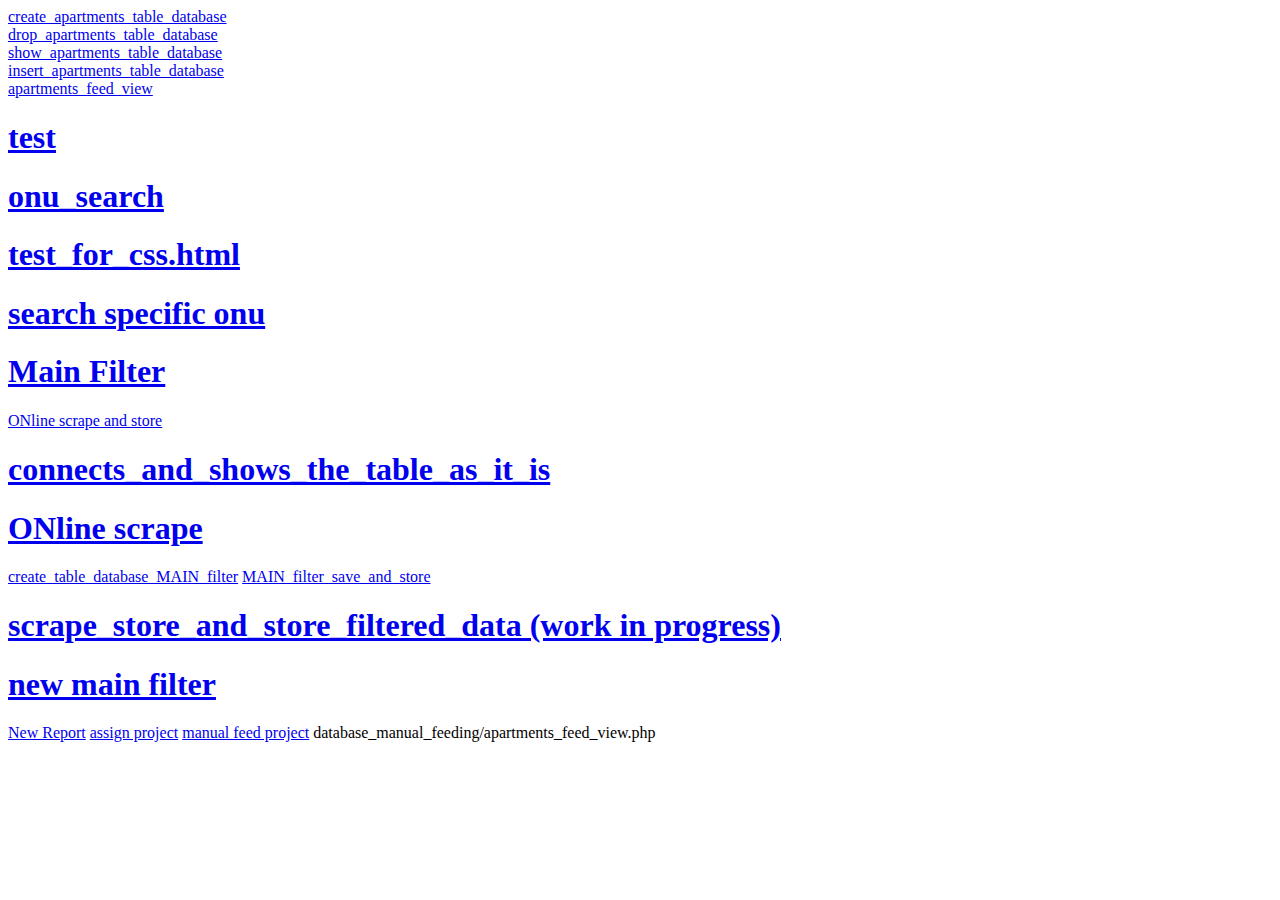
<file: index.htm>
<html>
<head>
<title>titleInstrumente ONU</title>
</head>

<body>

<a class="button" href="create_apartments_table_database.php" target="_blank">create_apartments_table_database</a> <br>

<a class="button" href="drop_apartments_table_database.php" target="_blank">drop_apartments_table_database</a> <br>

<a class="button" href="show_apartments_table_database.php" target="_blank">show_apartments_table_database</a> <br>

<a class="button" href="insert_apartments_table_database.php" target="_blank">insert_apartments_table_database</a> <br>

<a class="button" href="apartments_feed_view.php" target="_blank">apartments_feed_view</a> <br>



<h1><a href="test.php ">test </a></h1>


<h1><a href="database_filters/onu_search_view.php">onu_search </a></h1>

<h1><a href="database_filters/test_for_css.html">test_for_css.html </a></h1>

<h1><a href="database_filters/search_specific_MAC_ONU.php">search specific onu </a></h1>


<h1><a href="database_filters/MAIN_filter.php ">Main Filter </a></h1>

<!-- made a button out of it to prevent multiple mistake clicks -->
<a class="button" href="scrape_and_store.php" target="_blank">ONline scrape and store</a>

<h1><a href="connects_and_shows_the_table_as_it_is.php ">connects_and_shows_the_table_as_it_is </a></h1>

<h1><a href="scrape.php ">ONline scrape </a></h1>

<a class="button" href="create_table_database_MAIN_filter.php" target="_blank">create_table_database_MAIN_filter</a>


<!-- <a class="button" href="drop_table_database_MAIN_filter.php" target="_blank">drop_table_database_MAIN_filter</a> -->


<a class="button" href="database_filters/MAIN_filter_save_and_store.php" target="_blank">MAIN_filter_save_and_store</a>

<h1><a href="scrape_store_and_store_filtered_data.php ">scrape_store_and_store_filtered_data (work in progress)</a></h1>

<h1><a href="database_filters/MAIN_filter_new.php ">new main filter</a></h1>

<a class="button" href="MAIN_filter_save_and_store_latest_report.php" target="_blank">New Report</a>

<a class="button" href="assign_project/login.php" target="_blank">assign project</a>

<a class="button" href="database_manual_feeding/apartments_feed_view.php" target="_blank">manual feed project</a>


database_manual_feeding/apartments_feed_view.php

<!-- <h1><a href="offline_testing/offline_scrape.php">OFFline scrape </a></h1> -->

<!-- <h1><a href="offline_testing/offline_store_scrape.php">OFFline store scrape </a></h1> -->

<!-- <h1><a href="offline_testing/test.php">test </a></h1> -->

<!-- <h1><a href="template_stuff.php">templates </a></h1> -->

<!-- <h1><a href="create_table_database.php">create table database </a></h1>

<h1><a href="drop_table_database.php">drop table database </a></h1> -->

<!-- <h1><a href="test.php">test </a></h1> -->

</body>
</html>
</file>
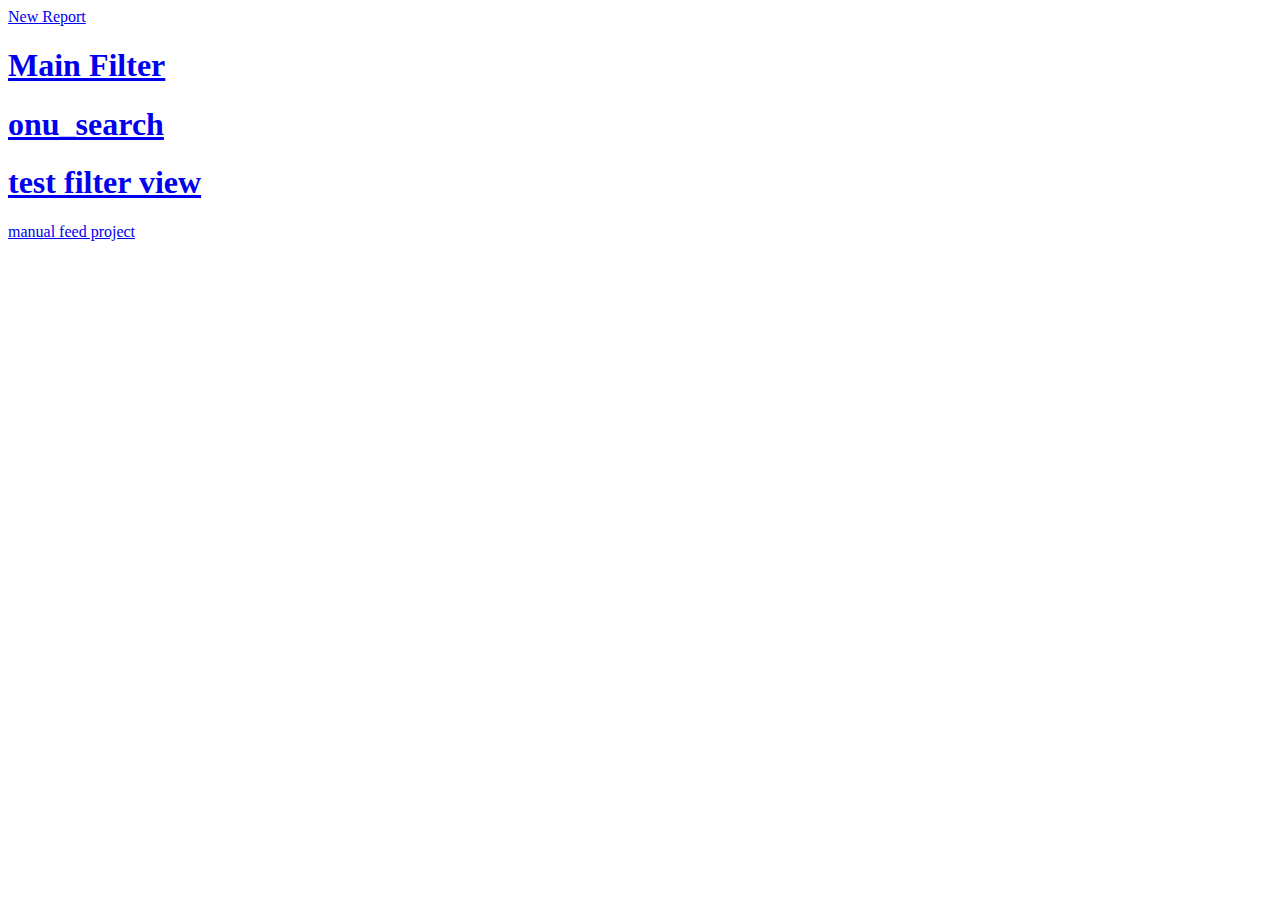
<file: index_copy.htm>
<html>
<head>
<title>titleInstrumente ONU</title>
</head>

<body>
<!-- made a button out of it to prevent multiple mistake clicks -->
<a class="button" href="MAIN_filter_save_and_store_latest_report.php" target="_blank">New Report</a>
<h1><a href="database_filters/MAIN_filter_new.php ">Main Filter </a></h1>

<h1><a href="database_filters/onu_search_view.php">onu_search </a></h1>

<h1><a href="database_filters/test.php">test filter view </a></h1>

<a class="button" href="database_manual_feeding/apartments_feed_view.php" target="_blank">manual feed project</a>

</body>
</html>
</file>
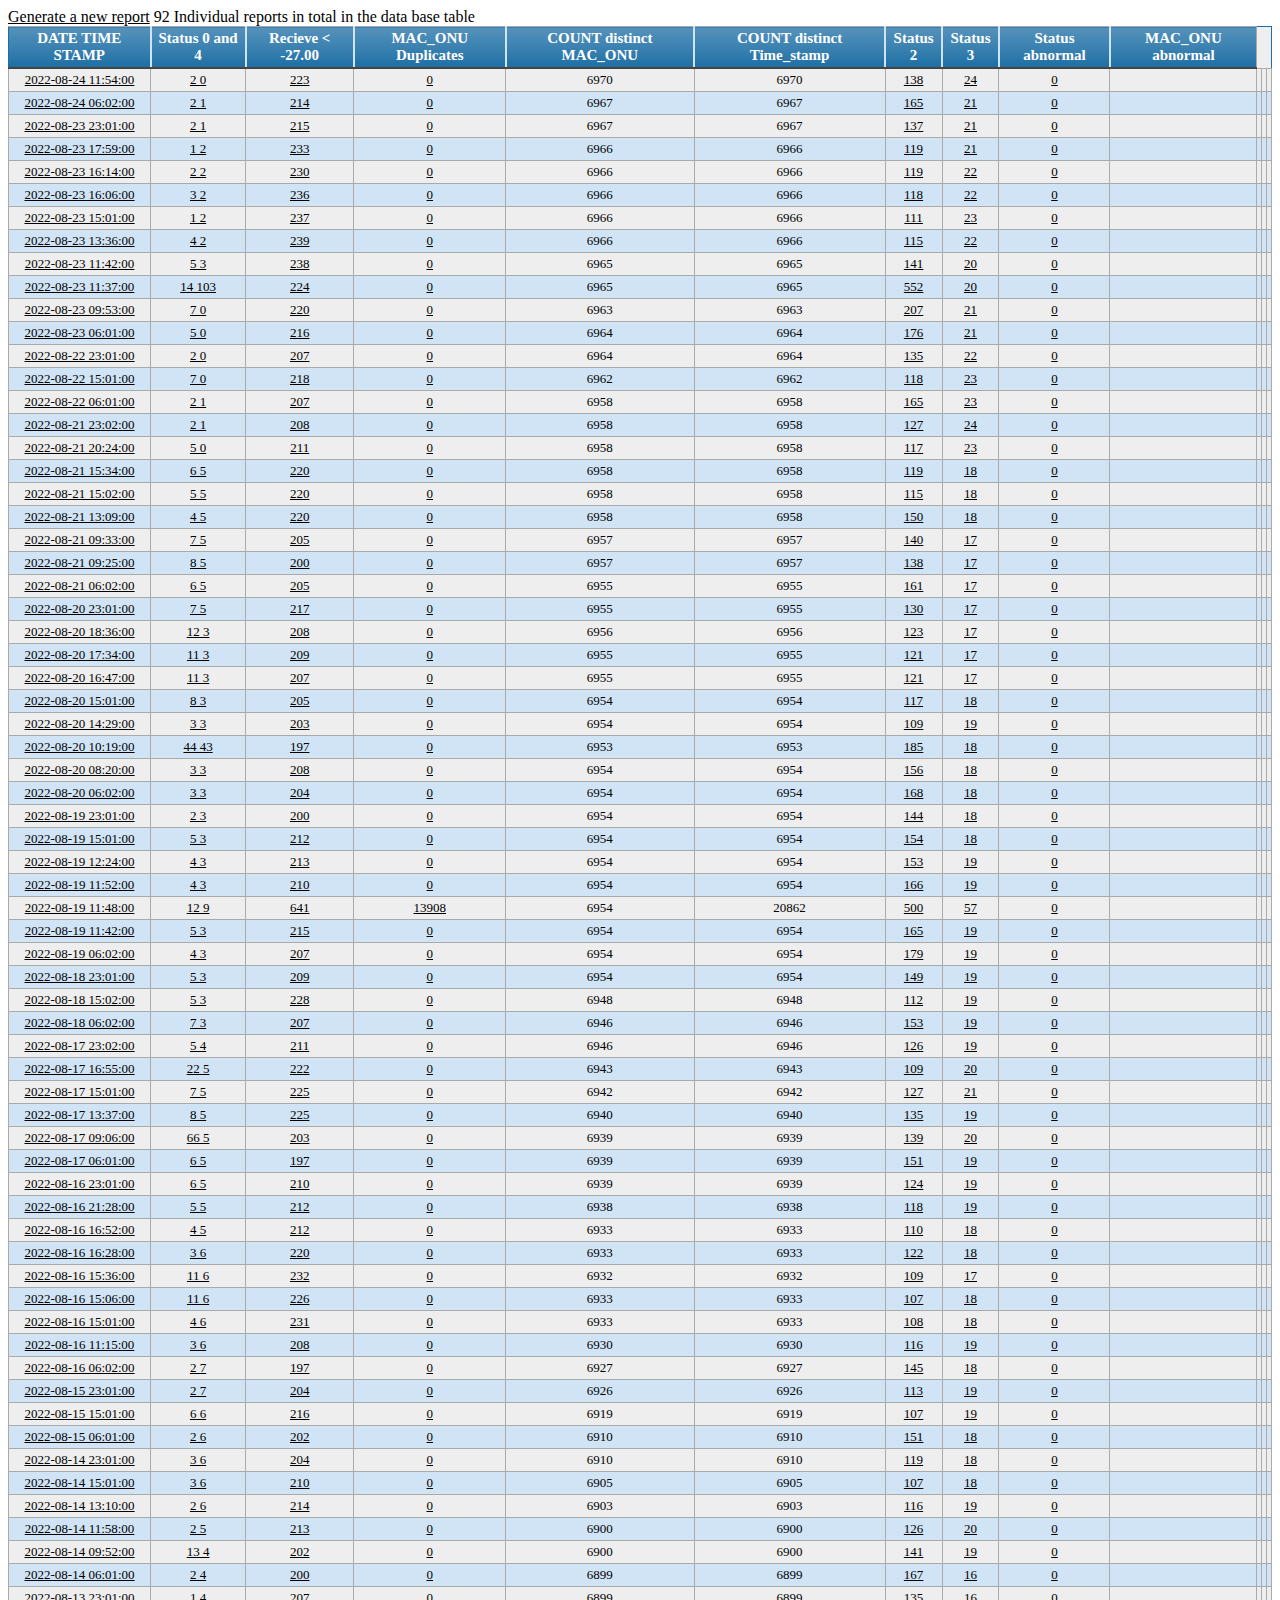
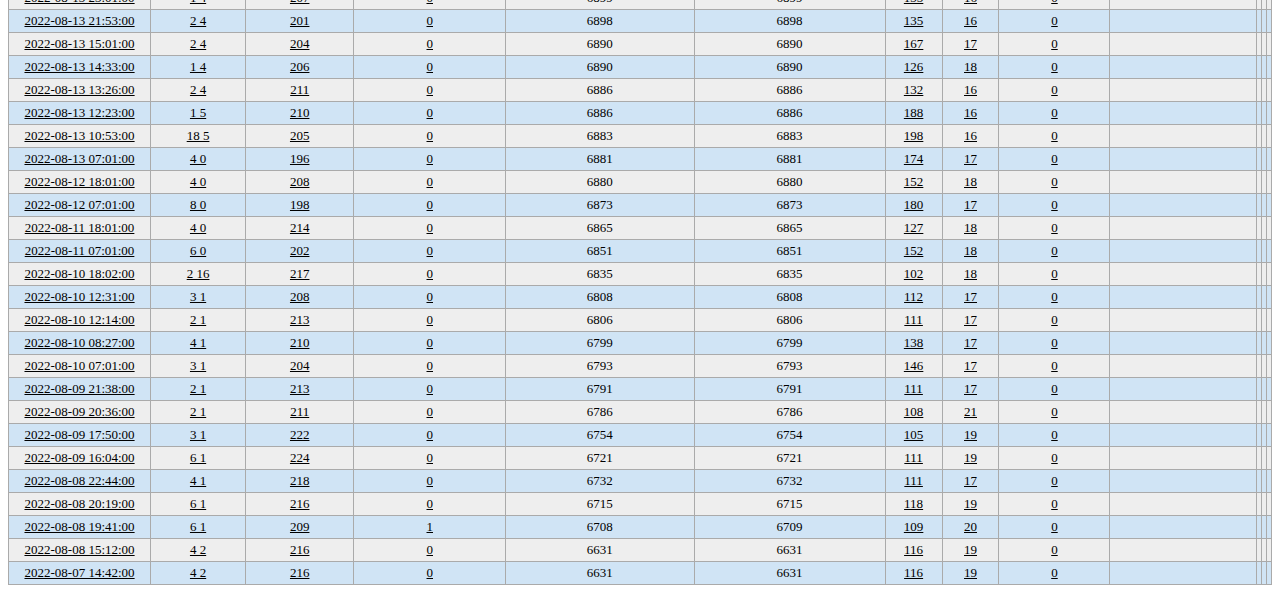
<file: test_for_css.html>
<!doctype html>
<html lang="en">
<head>
<meta charset="utf-8">
<meta name="viewport" content="width=device-width, initial-scale=1">
<title>Antonio JCS</title>
<link rel="stylesheet" href="styles.css">

<a class="button" href="../scrape_and_store.php" target="_blank">Generate a new report</a>

</head>
<table class="blueTable">
<thead>
<tr>
<th>DATE TIME STAMP</th>
<th>Status 0 and 4</th>
<th>Recieve < -27.00</th>
<th>MAC_ONU Duplicates</th>
<th>COUNT distinct MAC_ONU</th>
<th>COUNT distinct Time_stamp</th>
<th>Status 2</th>
<th>Status 3</th>
<th>Status abnormal</th>
<th>MAC_ONU abnormal</th>
</tr>
</thead>

<html>

 <tr><td> 
    <a href = 'onu_status_all.php?Time_stamp=2022-08-24 11:54:00'>2022-08-24 11:54:00 </a>
    </td><td> 
    <a href = 'onu_status_0_4.php?Time_stamp=2022-08-24 11:54:00'>2 0</a>
    </td><td> 
    <a href = 'onu_status_power_smallest.php?Time_stamp=2022-08-24 11:54:00'>223</a>
    </td><td> 
    <a href = 'onu_duplicate.php?Time_stamp=2022-08-24 11:54:00'>0</a>
    </td><td>6970</td><td>6970</td><td> 
    <a href = 'onu_status_2.php?Time_stamp=2022-08-24 11:54:00'>138</a>
    </td><td> 
    <a href = 'onu_status_3.php?Time_stamp=2022-08-24 11:54:00'>24</a>
    </td><td> 
    <a href = 'onu_status_abnormal.php?Time_stamp=2022-08-24 11:54:00'>0</a>
    </td><td></td><td></td><td></td><td></td></tr><tr><td> 
    <a href = 'onu_status_all.php?Time_stamp=2022-08-24 06:02:00'>2022-08-24 06:02:00 </a>
    </td><td> 
    <a href = 'onu_status_0_4.php?Time_stamp=2022-08-24 06:02:00'>2 1</a>
    </td><td> 
    <a href = 'onu_status_power_smallest.php?Time_stamp=2022-08-24 06:02:00'>214</a>
    </td><td> 
    <a href = 'onu_duplicate.php?Time_stamp=2022-08-24 06:02:00'>0</a>
    </td><td>6967</td><td>6967</td><td> 
    <a href = 'onu_status_2.php?Time_stamp=2022-08-24 06:02:00'>165</a>
    </td><td> 
    <a href = 'onu_status_3.php?Time_stamp=2022-08-24 06:02:00'>21</a>
    </td><td> 
    <a href = 'onu_status_abnormal.php?Time_stamp=2022-08-24 06:02:00'>0</a>
    </td><td></td><td></td><td></td><td></td></tr><tr><td> 
    <a href = 'onu_status_all.php?Time_stamp=2022-08-23 23:01:00'>2022-08-23 23:01:00 </a>
    </td><td> 
    <a href = 'onu_status_0_4.php?Time_stamp=2022-08-23 23:01:00'>2 1</a>
    </td><td> 
    <a href = 'onu_status_power_smallest.php?Time_stamp=2022-08-23 23:01:00'>215</a>
    </td><td> 
    <a href = 'onu_duplicate.php?Time_stamp=2022-08-23 23:01:00'>0</a>
    </td><td>6967</td><td>6967</td><td> 
    <a href = 'onu_status_2.php?Time_stamp=2022-08-23 23:01:00'>137</a>
    </td><td> 
    <a href = 'onu_status_3.php?Time_stamp=2022-08-23 23:01:00'>21</a>
    </td><td> 
    <a href = 'onu_status_abnormal.php?Time_stamp=2022-08-23 23:01:00'>0</a>
    </td><td></td><td></td><td></td><td></td></tr><tr><td> 
    <a href = 'onu_status_all.php?Time_stamp=2022-08-23 17:59:00'>2022-08-23 17:59:00 </a>
    </td><td> 
    <a href = 'onu_status_0_4.php?Time_stamp=2022-08-23 17:59:00'>1 2</a>
    </td><td> 
    <a href = 'onu_status_power_smallest.php?Time_stamp=2022-08-23 17:59:00'>233</a>
    </td><td> 
    <a href = 'onu_duplicate.php?Time_stamp=2022-08-23 17:59:00'>0</a>
    </td><td>6966</td><td>6966</td><td> 
    <a href = 'onu_status_2.php?Time_stamp=2022-08-23 17:59:00'>119</a>
    </td><td> 
    <a href = 'onu_status_3.php?Time_stamp=2022-08-23 17:59:00'>21</a>
    </td><td> 
    <a href = 'onu_status_abnormal.php?Time_stamp=2022-08-23 17:59:00'>0</a>
    </td><td></td><td></td><td></td><td></td></tr><tr><td> 
    <a href = 'onu_status_all.php?Time_stamp=2022-08-23 16:14:00'>2022-08-23 16:14:00 </a>
    </td><td> 
    <a href = 'onu_status_0_4.php?Time_stamp=2022-08-23 16:14:00'>2 2</a>
    </td><td> 
    <a href = 'onu_status_power_smallest.php?Time_stamp=2022-08-23 16:14:00'>230</a>
    </td><td> 
    <a href = 'onu_duplicate.php?Time_stamp=2022-08-23 16:14:00'>0</a>
    </td><td>6966</td><td>6966</td><td> 
    <a href = 'onu_status_2.php?Time_stamp=2022-08-23 16:14:00'>119</a>
    </td><td> 
    <a href = 'onu_status_3.php?Time_stamp=2022-08-23 16:14:00'>22</a>
    </td><td> 
    <a href = 'onu_status_abnormal.php?Time_stamp=2022-08-23 16:14:00'>0</a>
    </td><td></td><td></td><td></td><td></td></tr><tr><td> 
    <a href = 'onu_status_all.php?Time_stamp=2022-08-23 16:06:00'>2022-08-23 16:06:00 </a>
    </td><td> 
    <a href = 'onu_status_0_4.php?Time_stamp=2022-08-23 16:06:00'>3 2</a>
    </td><td> 
    <a href = 'onu_status_power_smallest.php?Time_stamp=2022-08-23 16:06:00'>236</a>
    </td><td> 
    <a href = 'onu_duplicate.php?Time_stamp=2022-08-23 16:06:00'>0</a>
    </td><td>6966</td><td>6966</td><td> 
    <a href = 'onu_status_2.php?Time_stamp=2022-08-23 16:06:00'>118</a>
    </td><td> 
    <a href = 'onu_status_3.php?Time_stamp=2022-08-23 16:06:00'>22</a>
    </td><td> 
    <a href = 'onu_status_abnormal.php?Time_stamp=2022-08-23 16:06:00'>0</a>
    </td><td></td><td></td><td></td><td></td></tr><tr><td> 
    <a href = 'onu_status_all.php?Time_stamp=2022-08-23 15:01:00'>2022-08-23 15:01:00 </a>
    </td><td> 
    <a href = 'onu_status_0_4.php?Time_stamp=2022-08-23 15:01:00'>1 2</a>
    </td><td> 
    <a href = 'onu_status_power_smallest.php?Time_stamp=2022-08-23 15:01:00'>237</a>
    </td><td> 
    <a href = 'onu_duplicate.php?Time_stamp=2022-08-23 15:01:00'>0</a>
    </td><td>6966</td><td>6966</td><td> 
    <a href = 'onu_status_2.php?Time_stamp=2022-08-23 15:01:00'>111</a>
    </td><td> 
    <a href = 'onu_status_3.php?Time_stamp=2022-08-23 15:01:00'>23</a>
    </td><td> 
    <a href = 'onu_status_abnormal.php?Time_stamp=2022-08-23 15:01:00'>0</a>
    </td><td></td><td></td><td></td><td></td></tr><tr><td> 
    <a href = 'onu_status_all.php?Time_stamp=2022-08-23 13:36:00'>2022-08-23 13:36:00 </a>
    </td><td> 
    <a href = 'onu_status_0_4.php?Time_stamp=2022-08-23 13:36:00'>4 2</a>
    </td><td> 
    <a href = 'onu_status_power_smallest.php?Time_stamp=2022-08-23 13:36:00'>239</a>
    </td><td> 
    <a href = 'onu_duplicate.php?Time_stamp=2022-08-23 13:36:00'>0</a>
    </td><td>6966</td><td>6966</td><td> 
    <a href = 'onu_status_2.php?Time_stamp=2022-08-23 13:36:00'>115</a>
    </td><td> 
    <a href = 'onu_status_3.php?Time_stamp=2022-08-23 13:36:00'>22</a>
    </td><td> 
    <a href = 'onu_status_abnormal.php?Time_stamp=2022-08-23 13:36:00'>0</a>
    </td><td></td><td></td><td></td><td></td></tr><tr><td> 
    <a href = 'onu_status_all.php?Time_stamp=2022-08-23 11:42:00'>2022-08-23 11:42:00 </a>
    </td><td> 
    <a href = 'onu_status_0_4.php?Time_stamp=2022-08-23 11:42:00'>5 3</a>
    </td><td> 
    <a href = 'onu_status_power_smallest.php?Time_stamp=2022-08-23 11:42:00'>238</a>
    </td><td> 
    <a href = 'onu_duplicate.php?Time_stamp=2022-08-23 11:42:00'>0</a>
    </td><td>6965</td><td>6965</td><td> 
    <a href = 'onu_status_2.php?Time_stamp=2022-08-23 11:42:00'>141</a>
    </td><td> 
    <a href = 'onu_status_3.php?Time_stamp=2022-08-23 11:42:00'>20</a>
    </td><td> 
    <a href = 'onu_status_abnormal.php?Time_stamp=2022-08-23 11:42:00'>0</a>
    </td><td></td><td></td><td></td><td></td></tr><tr><td> 
    <a href = 'onu_status_all.php?Time_stamp=2022-08-23 11:37:00'>2022-08-23 11:37:00 </a>
    </td><td> 
    <a href = 'onu_status_0_4.php?Time_stamp=2022-08-23 11:37:00'>14 103</a>
    </td><td> 
    <a href = 'onu_status_power_smallest.php?Time_stamp=2022-08-23 11:37:00'>224</a>
    </td><td> 
    <a href = 'onu_duplicate.php?Time_stamp=2022-08-23 11:37:00'>0</a>
    </td><td>6965</td><td>6965</td><td> 
    <a href = 'onu_status_2.php?Time_stamp=2022-08-23 11:37:00'>552</a>
    </td><td> 
    <a href = 'onu_status_3.php?Time_stamp=2022-08-23 11:37:00'>20</a>
    </td><td> 
    <a href = 'onu_status_abnormal.php?Time_stamp=2022-08-23 11:37:00'>0</a>
    </td><td></td><td></td><td></td><td></td></tr><tr><td> 
    <a href = 'onu_status_all.php?Time_stamp=2022-08-23 09:53:00'>2022-08-23 09:53:00 </a>
    </td><td> 
    <a href = 'onu_status_0_4.php?Time_stamp=2022-08-23 09:53:00'>7 0</a>
    </td><td> 
    <a href = 'onu_status_power_smallest.php?Time_stamp=2022-08-23 09:53:00'>220</a>
    </td><td> 
    <a href = 'onu_duplicate.php?Time_stamp=2022-08-23 09:53:00'>0</a>
    </td><td>6963</td><td>6963</td><td> 
    <a href = 'onu_status_2.php?Time_stamp=2022-08-23 09:53:00'>207</a>
    </td><td> 
    <a href = 'onu_status_3.php?Time_stamp=2022-08-23 09:53:00'>21</a>
    </td><td> 
    <a href = 'onu_status_abnormal.php?Time_stamp=2022-08-23 09:53:00'>0</a>
    </td><td></td><td></td><td></td><td></td></tr><tr><td> 
    <a href = 'onu_status_all.php?Time_stamp=2022-08-23 06:01:00'>2022-08-23 06:01:00 </a>
    </td><td> 
    <a href = 'onu_status_0_4.php?Time_stamp=2022-08-23 06:01:00'>5 0</a>
    </td><td> 
    <a href = 'onu_status_power_smallest.php?Time_stamp=2022-08-23 06:01:00'>216</a>
    </td><td> 
    <a href = 'onu_duplicate.php?Time_stamp=2022-08-23 06:01:00'>0</a>
    </td><td>6964</td><td>6964</td><td> 
    <a href = 'onu_status_2.php?Time_stamp=2022-08-23 06:01:00'>176</a>
    </td><td> 
    <a href = 'onu_status_3.php?Time_stamp=2022-08-23 06:01:00'>21</a>
    </td><td> 
    <a href = 'onu_status_abnormal.php?Time_stamp=2022-08-23 06:01:00'>0</a>
    </td><td></td><td></td><td></td><td></td></tr><tr><td> 
    <a href = 'onu_status_all.php?Time_stamp=2022-08-22 23:01:00'>2022-08-22 23:01:00 </a>
    </td><td> 
    <a href = 'onu_status_0_4.php?Time_stamp=2022-08-22 23:01:00'>2 0</a>
    </td><td> 
    <a href = 'onu_status_power_smallest.php?Time_stamp=2022-08-22 23:01:00'>207</a>
    </td><td> 
    <a href = 'onu_duplicate.php?Time_stamp=2022-08-22 23:01:00'>0</a>
    </td><td>6964</td><td>6964</td><td> 
    <a href = 'onu_status_2.php?Time_stamp=2022-08-22 23:01:00'>135</a>
    </td><td> 
    <a href = 'onu_status_3.php?Time_stamp=2022-08-22 23:01:00'>22</a>
    </td><td> 
    <a href = 'onu_status_abnormal.php?Time_stamp=2022-08-22 23:01:00'>0</a>
    </td><td></td><td></td><td></td><td></td></tr><tr><td> 
    <a href = 'onu_status_all.php?Time_stamp=2022-08-22 15:01:00'>2022-08-22 15:01:00 </a>
    </td><td> 
    <a href = 'onu_status_0_4.php?Time_stamp=2022-08-22 15:01:00'>7 0</a>
    </td><td> 
    <a href = 'onu_status_power_smallest.php?Time_stamp=2022-08-22 15:01:00'>218</a>
    </td><td> 
    <a href = 'onu_duplicate.php?Time_stamp=2022-08-22 15:01:00'>0</a>
    </td><td>6962</td><td>6962</td><td> 
    <a href = 'onu_status_2.php?Time_stamp=2022-08-22 15:01:00'>118</a>
    </td><td> 
    <a href = 'onu_status_3.php?Time_stamp=2022-08-22 15:01:00'>23</a>
    </td><td> 
    <a href = 'onu_status_abnormal.php?Time_stamp=2022-08-22 15:01:00'>0</a>
    </td><td></td><td></td><td></td><td></td></tr><tr><td> 
    <a href = 'onu_status_all.php?Time_stamp=2022-08-22 06:01:00'>2022-08-22 06:01:00 </a>
    </td><td> 
    <a href = 'onu_status_0_4.php?Time_stamp=2022-08-22 06:01:00'>2 1</a>
    </td><td> 
    <a href = 'onu_status_power_smallest.php?Time_stamp=2022-08-22 06:01:00'>207</a>
    </td><td> 
    <a href = 'onu_duplicate.php?Time_stamp=2022-08-22 06:01:00'>0</a>
    </td><td>6958</td><td>6958</td><td> 
    <a href = 'onu_status_2.php?Time_stamp=2022-08-22 06:01:00'>165</a>
    </td><td> 
    <a href = 'onu_status_3.php?Time_stamp=2022-08-22 06:01:00'>23</a>
    </td><td> 
    <a href = 'onu_status_abnormal.php?Time_stamp=2022-08-22 06:01:00'>0</a>
    </td><td></td><td></td><td></td><td></td></tr><tr><td> 
    <a href = 'onu_status_all.php?Time_stamp=2022-08-21 23:02:00'>2022-08-21 23:02:00 </a>
    </td><td> 
    <a href = 'onu_status_0_4.php?Time_stamp=2022-08-21 23:02:00'>2 1</a>
    </td><td> 
    <a href = 'onu_status_power_smallest.php?Time_stamp=2022-08-21 23:02:00'>208</a>
    </td><td> 
    <a href = 'onu_duplicate.php?Time_stamp=2022-08-21 23:02:00'>0</a>
    </td><td>6958</td><td>6958</td><td> 
    <a href = 'onu_status_2.php?Time_stamp=2022-08-21 23:02:00'>127</a>
    </td><td> 
    <a href = 'onu_status_3.php?Time_stamp=2022-08-21 23:02:00'>24</a>
    </td><td> 
    <a href = 'onu_status_abnormal.php?Time_stamp=2022-08-21 23:02:00'>0</a>
    </td><td></td><td></td><td></td><td></td></tr><tr><td> 
    <a href = 'onu_status_all.php?Time_stamp=2022-08-21 20:24:00'>2022-08-21 20:24:00 </a>
    </td><td> 
    <a href = 'onu_status_0_4.php?Time_stamp=2022-08-21 20:24:00'>5 0</a>
    </td><td> 
    <a href = 'onu_status_power_smallest.php?Time_stamp=2022-08-21 20:24:00'>211</a>
    </td><td> 
    <a href = 'onu_duplicate.php?Time_stamp=2022-08-21 20:24:00'>0</a>
    </td><td>6958</td><td>6958</td><td> 
    <a href = 'onu_status_2.php?Time_stamp=2022-08-21 20:24:00'>117</a>
    </td><td> 
    <a href = 'onu_status_3.php?Time_stamp=2022-08-21 20:24:00'>23</a>
    </td><td> 
    <a href = 'onu_status_abnormal.php?Time_stamp=2022-08-21 20:24:00'>0</a>
    </td><td></td><td></td><td></td><td></td></tr><tr><td> 
    <a href = 'onu_status_all.php?Time_stamp=2022-08-21 15:34:00'>2022-08-21 15:34:00 </a>
    </td><td> 
    <a href = 'onu_status_0_4.php?Time_stamp=2022-08-21 15:34:00'>6 5</a>
    </td><td> 
    <a href = 'onu_status_power_smallest.php?Time_stamp=2022-08-21 15:34:00'>220</a>
    </td><td> 
    <a href = 'onu_duplicate.php?Time_stamp=2022-08-21 15:34:00'>0</a>
    </td><td>6958</td><td>6958</td><td> 
    <a href = 'onu_status_2.php?Time_stamp=2022-08-21 15:34:00'>119</a>
    </td><td> 
    <a href = 'onu_status_3.php?Time_stamp=2022-08-21 15:34:00'>18</a>
    </td><td> 
    <a href = 'onu_status_abnormal.php?Time_stamp=2022-08-21 15:34:00'>0</a>
    </td><td></td><td></td><td></td><td></td></tr><tr><td> 
    <a href = 'onu_status_all.php?Time_stamp=2022-08-21 15:02:00'>2022-08-21 15:02:00 </a>
    </td><td> 
    <a href = 'onu_status_0_4.php?Time_stamp=2022-08-21 15:02:00'>5 5</a>
    </td><td> 
    <a href = 'onu_status_power_smallest.php?Time_stamp=2022-08-21 15:02:00'>220</a>
    </td><td> 
    <a href = 'onu_duplicate.php?Time_stamp=2022-08-21 15:02:00'>0</a>
    </td><td>6958</td><td>6958</td><td> 
    <a href = 'onu_status_2.php?Time_stamp=2022-08-21 15:02:00'>115</a>
    </td><td> 
    <a href = 'onu_status_3.php?Time_stamp=2022-08-21 15:02:00'>18</a>
    </td><td> 
    <a href = 'onu_status_abnormal.php?Time_stamp=2022-08-21 15:02:00'>0</a>
    </td><td></td><td></td><td></td><td></td></tr><tr><td> 
    <a href = 'onu_status_all.php?Time_stamp=2022-08-21 13:09:00'>2022-08-21 13:09:00 </a>
    </td><td> 
    <a href = 'onu_status_0_4.php?Time_stamp=2022-08-21 13:09:00'>4 5</a>
    </td><td> 
    <a href = 'onu_status_power_smallest.php?Time_stamp=2022-08-21 13:09:00'>220</a>
    </td><td> 
    <a href = 'onu_duplicate.php?Time_stamp=2022-08-21 13:09:00'>0</a>
    </td><td>6958</td><td>6958</td><td> 
    <a href = 'onu_status_2.php?Time_stamp=2022-08-21 13:09:00'>150</a>
    </td><td> 
    <a href = 'onu_status_3.php?Time_stamp=2022-08-21 13:09:00'>18</a>
    </td><td> 
    <a href = 'onu_status_abnormal.php?Time_stamp=2022-08-21 13:09:00'>0</a>
    </td><td></td><td></td><td></td><td></td></tr><tr><td> 
    <a href = 'onu_status_all.php?Time_stamp=2022-08-21 09:33:00'>2022-08-21 09:33:00 </a>
    </td><td> 
    <a href = 'onu_status_0_4.php?Time_stamp=2022-08-21 09:33:00'>7 5</a>
    </td><td> 
    <a href = 'onu_status_power_smallest.php?Time_stamp=2022-08-21 09:33:00'>205</a>
    </td><td> 
    <a href = 'onu_duplicate.php?Time_stamp=2022-08-21 09:33:00'>0</a>
    </td><td>6957</td><td>6957</td><td> 
    <a href = 'onu_status_2.php?Time_stamp=2022-08-21 09:33:00'>140</a>
    </td><td> 
    <a href = 'onu_status_3.php?Time_stamp=2022-08-21 09:33:00'>17</a>
    </td><td> 
    <a href = 'onu_status_abnormal.php?Time_stamp=2022-08-21 09:33:00'>0</a>
    </td><td></td><td></td><td></td><td></td></tr><tr><td> 
    <a href = 'onu_status_all.php?Time_stamp=2022-08-21 09:25:00'>2022-08-21 09:25:00 </a>
    </td><td> 
    <a href = 'onu_status_0_4.php?Time_stamp=2022-08-21 09:25:00'>8 5</a>
    </td><td> 
    <a href = 'onu_status_power_smallest.php?Time_stamp=2022-08-21 09:25:00'>200</a>
    </td><td> 
    <a href = 'onu_duplicate.php?Time_stamp=2022-08-21 09:25:00'>0</a>
    </td><td>6957</td><td>6957</td><td> 
    <a href = 'onu_status_2.php?Time_stamp=2022-08-21 09:25:00'>138</a>
    </td><td> 
    <a href = 'onu_status_3.php?Time_stamp=2022-08-21 09:25:00'>17</a>
    </td><td> 
    <a href = 'onu_status_abnormal.php?Time_stamp=2022-08-21 09:25:00'>0</a>
    </td><td></td><td></td><td></td><td></td></tr><tr><td> 
    <a href = 'onu_status_all.php?Time_stamp=2022-08-21 06:02:00'>2022-08-21 06:02:00 </a>
    </td><td> 
    <a href = 'onu_status_0_4.php?Time_stamp=2022-08-21 06:02:00'>6 5</a>
    </td><td> 
    <a href = 'onu_status_power_smallest.php?Time_stamp=2022-08-21 06:02:00'>205</a>
    </td><td> 
    <a href = 'onu_duplicate.php?Time_stamp=2022-08-21 06:02:00'>0</a>
    </td><td>6955</td><td>6955</td><td> 
    <a href = 'onu_status_2.php?Time_stamp=2022-08-21 06:02:00'>161</a>
    </td><td> 
    <a href = 'onu_status_3.php?Time_stamp=2022-08-21 06:02:00'>17</a>
    </td><td> 
    <a href = 'onu_status_abnormal.php?Time_stamp=2022-08-21 06:02:00'>0</a>
    </td><td></td><td></td><td></td><td></td></tr><tr><td> 
    <a href = 'onu_status_all.php?Time_stamp=2022-08-20 23:01:00'>2022-08-20 23:01:00 </a>
    </td><td> 
    <a href = 'onu_status_0_4.php?Time_stamp=2022-08-20 23:01:00'>7 5</a>
    </td><td> 
    <a href = 'onu_status_power_smallest.php?Time_stamp=2022-08-20 23:01:00'>217</a>
    </td><td> 
    <a href = 'onu_duplicate.php?Time_stamp=2022-08-20 23:01:00'>0</a>
    </td><td>6955</td><td>6955</td><td> 
    <a href = 'onu_status_2.php?Time_stamp=2022-08-20 23:01:00'>130</a>
    </td><td> 
    <a href = 'onu_status_3.php?Time_stamp=2022-08-20 23:01:00'>17</a>
    </td><td> 
    <a href = 'onu_status_abnormal.php?Time_stamp=2022-08-20 23:01:00'>0</a>
    </td><td></td><td></td><td></td><td></td></tr><tr><td> 
    <a href = 'onu_status_all.php?Time_stamp=2022-08-20 18:36:00'>2022-08-20 18:36:00 </a>
    </td><td> 
    <a href = 'onu_status_0_4.php?Time_stamp=2022-08-20 18:36:00'>12 3</a>
    </td><td> 
    <a href = 'onu_status_power_smallest.php?Time_stamp=2022-08-20 18:36:00'>208</a>
    </td><td> 
    <a href = 'onu_duplicate.php?Time_stamp=2022-08-20 18:36:00'>0</a>
    </td><td>6956</td><td>6956</td><td> 
    <a href = 'onu_status_2.php?Time_stamp=2022-08-20 18:36:00'>123</a>
    </td><td> 
    <a href = 'onu_status_3.php?Time_stamp=2022-08-20 18:36:00'>17</a>
    </td><td> 
    <a href = 'onu_status_abnormal.php?Time_stamp=2022-08-20 18:36:00'>0</a>
    </td><td></td><td></td><td></td><td></td></tr><tr><td> 
    <a href = 'onu_status_all.php?Time_stamp=2022-08-20 17:34:00'>2022-08-20 17:34:00 </a>
    </td><td> 
    <a href = 'onu_status_0_4.php?Time_stamp=2022-08-20 17:34:00'>11 3</a>
    </td><td> 
    <a href = 'onu_status_power_smallest.php?Time_stamp=2022-08-20 17:34:00'>209</a>
    </td><td> 
    <a href = 'onu_duplicate.php?Time_stamp=2022-08-20 17:34:00'>0</a>
    </td><td>6955</td><td>6955</td><td> 
    <a href = 'onu_status_2.php?Time_stamp=2022-08-20 17:34:00'>121</a>
    </td><td> 
    <a href = 'onu_status_3.php?Time_stamp=2022-08-20 17:34:00'>17</a>
    </td><td> 
    <a href = 'onu_status_abnormal.php?Time_stamp=2022-08-20 17:34:00'>0</a>
    </td><td></td><td></td><td></td><td></td></tr><tr><td> 
    <a href = 'onu_status_all.php?Time_stamp=2022-08-20 16:47:00'>2022-08-20 16:47:00 </a>
    </td><td> 
    <a href = 'onu_status_0_4.php?Time_stamp=2022-08-20 16:47:00'>11 3</a>
    </td><td> 
    <a href = 'onu_status_power_smallest.php?Time_stamp=2022-08-20 16:47:00'>207</a>
    </td><td> 
    <a href = 'onu_duplicate.php?Time_stamp=2022-08-20 16:47:00'>0</a>
    </td><td>6955</td><td>6955</td><td> 
    <a href = 'onu_status_2.php?Time_stamp=2022-08-20 16:47:00'>121</a>
    </td><td> 
    <a href = 'onu_status_3.php?Time_stamp=2022-08-20 16:47:00'>17</a>
    </td><td> 
    <a href = 'onu_status_abnormal.php?Time_stamp=2022-08-20 16:47:00'>0</a>
    </td><td></td><td></td><td></td><td></td></tr><tr><td> 
    <a href = 'onu_status_all.php?Time_stamp=2022-08-20 15:01:00'>2022-08-20 15:01:00 </a>
    </td><td> 
    <a href = 'onu_status_0_4.php?Time_stamp=2022-08-20 15:01:00'>8 3</a>
    </td><td> 
    <a href = 'onu_status_power_smallest.php?Time_stamp=2022-08-20 15:01:00'>205</a>
    </td><td> 
    <a href = 'onu_duplicate.php?Time_stamp=2022-08-20 15:01:00'>0</a>
    </td><td>6954</td><td>6954</td><td> 
    <a href = 'onu_status_2.php?Time_stamp=2022-08-20 15:01:00'>117</a>
    </td><td> 
    <a href = 'onu_status_3.php?Time_stamp=2022-08-20 15:01:00'>18</a>
    </td><td> 
    <a href = 'onu_status_abnormal.php?Time_stamp=2022-08-20 15:01:00'>0</a>
    </td><td></td><td></td><td></td><td></td></tr><tr><td> 
    <a href = 'onu_status_all.php?Time_stamp=2022-08-20 14:29:00'>2022-08-20 14:29:00 </a>
    </td><td> 
    <a href = 'onu_status_0_4.php?Time_stamp=2022-08-20 14:29:00'>3 3</a>
    </td><td> 
    <a href = 'onu_status_power_smallest.php?Time_stamp=2022-08-20 14:29:00'>203</a>
    </td><td> 
    <a href = 'onu_duplicate.php?Time_stamp=2022-08-20 14:29:00'>0</a>
    </td><td>6954</td><td>6954</td><td> 
    <a href = 'onu_status_2.php?Time_stamp=2022-08-20 14:29:00'>109</a>
    </td><td> 
    <a href = 'onu_status_3.php?Time_stamp=2022-08-20 14:29:00'>19</a>
    </td><td> 
    <a href = 'onu_status_abnormal.php?Time_stamp=2022-08-20 14:29:00'>0</a>
    </td><td></td><td></td><td></td><td></td></tr><tr><td> 
    <a href = 'onu_status_all.php?Time_stamp=2022-08-20 10:19:00'>2022-08-20 10:19:00 </a>
    </td><td> 
    <a href = 'onu_status_0_4.php?Time_stamp=2022-08-20 10:19:00'>44 43</a>
    </td><td> 
    <a href = 'onu_status_power_smallest.php?Time_stamp=2022-08-20 10:19:00'>197</a>
    </td><td> 
    <a href = 'onu_duplicate.php?Time_stamp=2022-08-20 10:19:00'>0</a>
    </td><td>6953</td><td>6953</td><td> 
    <a href = 'onu_status_2.php?Time_stamp=2022-08-20 10:19:00'>185</a>
    </td><td> 
    <a href = 'onu_status_3.php?Time_stamp=2022-08-20 10:19:00'>18</a>
    </td><td> 
    <a href = 'onu_status_abnormal.php?Time_stamp=2022-08-20 10:19:00'>0</a>
    </td><td></td><td></td><td></td><td></td></tr><tr><td> 
    <a href = 'onu_status_all.php?Time_stamp=2022-08-20 08:20:00'>2022-08-20 08:20:00 </a>
    </td><td> 
    <a href = 'onu_status_0_4.php?Time_stamp=2022-08-20 08:20:00'>3 3</a>
    </td><td> 
    <a href = 'onu_status_power_smallest.php?Time_stamp=2022-08-20 08:20:00'>208</a>
    </td><td> 
    <a href = 'onu_duplicate.php?Time_stamp=2022-08-20 08:20:00'>0</a>
    </td><td>6954</td><td>6954</td><td> 
    <a href = 'onu_status_2.php?Time_stamp=2022-08-20 08:20:00'>156</a>
    </td><td> 
    <a href = 'onu_status_3.php?Time_stamp=2022-08-20 08:20:00'>18</a>
    </td><td> 
    <a href = 'onu_status_abnormal.php?Time_stamp=2022-08-20 08:20:00'>0</a>
    </td><td></td><td></td><td></td><td></td></tr><tr><td> 
    <a href = 'onu_status_all.php?Time_stamp=2022-08-20 06:02:00'>2022-08-20 06:02:00 </a>
    </td><td> 
    <a href = 'onu_status_0_4.php?Time_stamp=2022-08-20 06:02:00'>3 3</a>
    </td><td> 
    <a href = 'onu_status_power_smallest.php?Time_stamp=2022-08-20 06:02:00'>204</a>
    </td><td> 
    <a href = 'onu_duplicate.php?Time_stamp=2022-08-20 06:02:00'>0</a>
    </td><td>6954</td><td>6954</td><td> 
    <a href = 'onu_status_2.php?Time_stamp=2022-08-20 06:02:00'>168</a>
    </td><td> 
    <a href = 'onu_status_3.php?Time_stamp=2022-08-20 06:02:00'>18</a>
    </td><td> 
    <a href = 'onu_status_abnormal.php?Time_stamp=2022-08-20 06:02:00'>0</a>
    </td><td></td><td></td><td></td><td></td></tr><tr><td> 
    <a href = 'onu_status_all.php?Time_stamp=2022-08-19 23:01:00'>2022-08-19 23:01:00 </a>
    </td><td> 
    <a href = 'onu_status_0_4.php?Time_stamp=2022-08-19 23:01:00'>2 3</a>
    </td><td> 
    <a href = 'onu_status_power_smallest.php?Time_stamp=2022-08-19 23:01:00'>200</a>
    </td><td> 
    <a href = 'onu_duplicate.php?Time_stamp=2022-08-19 23:01:00'>0</a>
    </td><td>6954</td><td>6954</td><td> 
    <a href = 'onu_status_2.php?Time_stamp=2022-08-19 23:01:00'>144</a>
    </td><td> 
    <a href = 'onu_status_3.php?Time_stamp=2022-08-19 23:01:00'>18</a>
    </td><td> 
    <a href = 'onu_status_abnormal.php?Time_stamp=2022-08-19 23:01:00'>0</a>
    </td><td></td><td></td><td></td><td></td></tr><tr><td> 
    <a href = 'onu_status_all.php?Time_stamp=2022-08-19 15:01:00'>2022-08-19 15:01:00 </a>
    </td><td> 
    <a href = 'onu_status_0_4.php?Time_stamp=2022-08-19 15:01:00'>5 3</a>
    </td><td> 
    <a href = 'onu_status_power_smallest.php?Time_stamp=2022-08-19 15:01:00'>212</a>
    </td><td> 
    <a href = 'onu_duplicate.php?Time_stamp=2022-08-19 15:01:00'>0</a>
    </td><td>6954</td><td>6954</td><td> 
    <a href = 'onu_status_2.php?Time_stamp=2022-08-19 15:01:00'>154</a>
    </td><td> 
    <a href = 'onu_status_3.php?Time_stamp=2022-08-19 15:01:00'>18</a>
    </td><td> 
    <a href = 'onu_status_abnormal.php?Time_stamp=2022-08-19 15:01:00'>0</a>
    </td><td></td><td></td><td></td><td></td></tr><tr><td> 
    <a href = 'onu_status_all.php?Time_stamp=2022-08-19 12:24:00'>2022-08-19 12:24:00 </a>
    </td><td> 
    <a href = 'onu_status_0_4.php?Time_stamp=2022-08-19 12:24:00'>4 3</a>
    </td><td> 
    <a href = 'onu_status_power_smallest.php?Time_stamp=2022-08-19 12:24:00'>213</a>
    </td><td> 
    <a href = 'onu_duplicate.php?Time_stamp=2022-08-19 12:24:00'>0</a>
    </td><td>6954</td><td>6954</td><td> 
    <a href = 'onu_status_2.php?Time_stamp=2022-08-19 12:24:00'>153</a>
    </td><td> 
    <a href = 'onu_status_3.php?Time_stamp=2022-08-19 12:24:00'>19</a>
    </td><td> 
    <a href = 'onu_status_abnormal.php?Time_stamp=2022-08-19 12:24:00'>0</a>
    </td><td></td><td></td><td></td><td></td></tr><tr><td> 
    <a href = 'onu_status_all.php?Time_stamp=2022-08-19 11:52:00'>2022-08-19 11:52:00 </a>
    </td><td> 
    <a href = 'onu_status_0_4.php?Time_stamp=2022-08-19 11:52:00'>4 3</a>
    </td><td> 
    <a href = 'onu_status_power_smallest.php?Time_stamp=2022-08-19 11:52:00'>210</a>
    </td><td> 
    <a href = 'onu_duplicate.php?Time_stamp=2022-08-19 11:52:00'>0</a>
    </td><td>6954</td><td>6954</td><td> 
    <a href = 'onu_status_2.php?Time_stamp=2022-08-19 11:52:00'>166</a>
    </td><td> 
    <a href = 'onu_status_3.php?Time_stamp=2022-08-19 11:52:00'>19</a>
    </td><td> 
    <a href = 'onu_status_abnormal.php?Time_stamp=2022-08-19 11:52:00'>0</a>
    </td><td></td><td></td><td></td><td></td></tr><tr><td> 
    <a href = 'onu_status_all.php?Time_stamp=2022-08-19 11:48:00'>2022-08-19 11:48:00 </a>
    </td><td> 
    <a href = 'onu_status_0_4.php?Time_stamp=2022-08-19 11:48:00'>12 9</a>
    </td><td> 
    <a href = 'onu_status_power_smallest.php?Time_stamp=2022-08-19 11:48:00'>641</a>
    </td><td> 
    <a href = 'onu_duplicate.php?Time_stamp=2022-08-19 11:48:00'>13908</a>
    </td><td>6954</td><td>20862</td><td> 
    <a href = 'onu_status_2.php?Time_stamp=2022-08-19 11:48:00'>500</a>
    </td><td> 
    <a href = 'onu_status_3.php?Time_stamp=2022-08-19 11:48:00'>57</a>
    </td><td> 
    <a href = 'onu_status_abnormal.php?Time_stamp=2022-08-19 11:48:00'>0</a>
    </td><td></td><td></td><td></td><td></td></tr><tr><td> 
    <a href = 'onu_status_all.php?Time_stamp=2022-08-19 11:42:00'>2022-08-19 11:42:00 </a>
    </td><td> 
    <a href = 'onu_status_0_4.php?Time_stamp=2022-08-19 11:42:00'>5 3</a>
    </td><td> 
    <a href = 'onu_status_power_smallest.php?Time_stamp=2022-08-19 11:42:00'>215</a>
    </td><td> 
    <a href = 'onu_duplicate.php?Time_stamp=2022-08-19 11:42:00'>0</a>
    </td><td>6954</td><td>6954</td><td> 
    <a href = 'onu_status_2.php?Time_stamp=2022-08-19 11:42:00'>165</a>
    </td><td> 
    <a href = 'onu_status_3.php?Time_stamp=2022-08-19 11:42:00'>19</a>
    </td><td> 
    <a href = 'onu_status_abnormal.php?Time_stamp=2022-08-19 11:42:00'>0</a>
    </td><td></td><td></td><td></td><td></td></tr><tr><td> 
    <a href = 'onu_status_all.php?Time_stamp=2022-08-19 06:02:00'>2022-08-19 06:02:00 </a>
    </td><td> 
    <a href = 'onu_status_0_4.php?Time_stamp=2022-08-19 06:02:00'>4 3</a>
    </td><td> 
    <a href = 'onu_status_power_smallest.php?Time_stamp=2022-08-19 06:02:00'>207</a>
    </td><td> 
    <a href = 'onu_duplicate.php?Time_stamp=2022-08-19 06:02:00'>0</a>
    </td><td>6954</td><td>6954</td><td> 
    <a href = 'onu_status_2.php?Time_stamp=2022-08-19 06:02:00'>179</a>
    </td><td> 
    <a href = 'onu_status_3.php?Time_stamp=2022-08-19 06:02:00'>19</a>
    </td><td> 
    <a href = 'onu_status_abnormal.php?Time_stamp=2022-08-19 06:02:00'>0</a>
    </td><td></td><td></td><td></td><td></td></tr><tr><td> 
    <a href = 'onu_status_all.php?Time_stamp=2022-08-18 23:01:00'>2022-08-18 23:01:00 </a>
    </td><td> 
    <a href = 'onu_status_0_4.php?Time_stamp=2022-08-18 23:01:00'>5 3</a>
    </td><td> 
    <a href = 'onu_status_power_smallest.php?Time_stamp=2022-08-18 23:01:00'>209</a>
    </td><td> 
    <a href = 'onu_duplicate.php?Time_stamp=2022-08-18 23:01:00'>0</a>
    </td><td>6954</td><td>6954</td><td> 
    <a href = 'onu_status_2.php?Time_stamp=2022-08-18 23:01:00'>149</a>
    </td><td> 
    <a href = 'onu_status_3.php?Time_stamp=2022-08-18 23:01:00'>19</a>
    </td><td> 
    <a href = 'onu_status_abnormal.php?Time_stamp=2022-08-18 23:01:00'>0</a>
    </td><td></td><td></td><td></td><td></td></tr><tr><td> 
    <a href = 'onu_status_all.php?Time_stamp=2022-08-18 15:02:00'>2022-08-18 15:02:00 </a>
    </td><td> 
    <a href = 'onu_status_0_4.php?Time_stamp=2022-08-18 15:02:00'>5 3</a>
    </td><td> 
    <a href = 'onu_status_power_smallest.php?Time_stamp=2022-08-18 15:02:00'>228</a>
    </td><td> 
    <a href = 'onu_duplicate.php?Time_stamp=2022-08-18 15:02:00'>0</a>
    </td><td>6948</td><td>6948</td><td> 
    <a href = 'onu_status_2.php?Time_stamp=2022-08-18 15:02:00'>112</a>
    </td><td> 
    <a href = 'onu_status_3.php?Time_stamp=2022-08-18 15:02:00'>19</a>
    </td><td> 
    <a href = 'onu_status_abnormal.php?Time_stamp=2022-08-18 15:02:00'>0</a>
    </td><td></td><td></td><td></td><td></td></tr><tr><td> 
    <a href = 'onu_status_all.php?Time_stamp=2022-08-18 06:02:00'>2022-08-18 06:02:00 </a>
    </td><td> 
    <a href = 'onu_status_0_4.php?Time_stamp=2022-08-18 06:02:00'>7 3</a>
    </td><td> 
    <a href = 'onu_status_power_smallest.php?Time_stamp=2022-08-18 06:02:00'>207</a>
    </td><td> 
    <a href = 'onu_duplicate.php?Time_stamp=2022-08-18 06:02:00'>0</a>
    </td><td>6946</td><td>6946</td><td> 
    <a href = 'onu_status_2.php?Time_stamp=2022-08-18 06:02:00'>153</a>
    </td><td> 
    <a href = 'onu_status_3.php?Time_stamp=2022-08-18 06:02:00'>19</a>
    </td><td> 
    <a href = 'onu_status_abnormal.php?Time_stamp=2022-08-18 06:02:00'>0</a>
    </td><td></td><td></td><td></td><td></td></tr><tr><td> 
    <a href = 'onu_status_all.php?Time_stamp=2022-08-17 23:02:00'>2022-08-17 23:02:00 </a>
    </td><td> 
    <a href = 'onu_status_0_4.php?Time_stamp=2022-08-17 23:02:00'>5 4</a>
    </td><td> 
    <a href = 'onu_status_power_smallest.php?Time_stamp=2022-08-17 23:02:00'>211</a>
    </td><td> 
    <a href = 'onu_duplicate.php?Time_stamp=2022-08-17 23:02:00'>0</a>
    </td><td>6946</td><td>6946</td><td> 
    <a href = 'onu_status_2.php?Time_stamp=2022-08-17 23:02:00'>126</a>
    </td><td> 
    <a href = 'onu_status_3.php?Time_stamp=2022-08-17 23:02:00'>19</a>
    </td><td> 
    <a href = 'onu_status_abnormal.php?Time_stamp=2022-08-17 23:02:00'>0</a>
    </td><td></td><td></td><td></td><td></td></tr><tr><td> 
    <a href = 'onu_status_all.php?Time_stamp=2022-08-17 16:55:00'>2022-08-17 16:55:00 </a>
    </td><td> 
    <a href = 'onu_status_0_4.php?Time_stamp=2022-08-17 16:55:00'>22 5</a>
    </td><td> 
    <a href = 'onu_status_power_smallest.php?Time_stamp=2022-08-17 16:55:00'>222</a>
    </td><td> 
    <a href = 'onu_duplicate.php?Time_stamp=2022-08-17 16:55:00'>0</a>
    </td><td>6943</td><td>6943</td><td> 
    <a href = 'onu_status_2.php?Time_stamp=2022-08-17 16:55:00'>109</a>
    </td><td> 
    <a href = 'onu_status_3.php?Time_stamp=2022-08-17 16:55:00'>20</a>
    </td><td> 
    <a href = 'onu_status_abnormal.php?Time_stamp=2022-08-17 16:55:00'>0</a>
    </td><td></td><td></td><td></td><td></td></tr><tr><td> 
    <a href = 'onu_status_all.php?Time_stamp=2022-08-17 15:01:00'>2022-08-17 15:01:00 </a>
    </td><td> 
    <a href = 'onu_status_0_4.php?Time_stamp=2022-08-17 15:01:00'>7 5</a>
    </td><td> 
    <a href = 'onu_status_power_smallest.php?Time_stamp=2022-08-17 15:01:00'>225</a>
    </td><td> 
    <a href = 'onu_duplicate.php?Time_stamp=2022-08-17 15:01:00'>0</a>
    </td><td>6942</td><td>6942</td><td> 
    <a href = 'onu_status_2.php?Time_stamp=2022-08-17 15:01:00'>127</a>
    </td><td> 
    <a href = 'onu_status_3.php?Time_stamp=2022-08-17 15:01:00'>21</a>
    </td><td> 
    <a href = 'onu_status_abnormal.php?Time_stamp=2022-08-17 15:01:00'>0</a>
    </td><td></td><td></td><td></td><td></td></tr><tr><td> 
    <a href = 'onu_status_all.php?Time_stamp=2022-08-17 13:37:00'>2022-08-17 13:37:00 </a>
    </td><td> 
    <a href = 'onu_status_0_4.php?Time_stamp=2022-08-17 13:37:00'>8 5</a>
    </td><td> 
    <a href = 'onu_status_power_smallest.php?Time_stamp=2022-08-17 13:37:00'>225</a>
    </td><td> 
    <a href = 'onu_duplicate.php?Time_stamp=2022-08-17 13:37:00'>0</a>
    </td><td>6940</td><td>6940</td><td> 
    <a href = 'onu_status_2.php?Time_stamp=2022-08-17 13:37:00'>135</a>
    </td><td> 
    <a href = 'onu_status_3.php?Time_stamp=2022-08-17 13:37:00'>19</a>
    </td><td> 
    <a href = 'onu_status_abnormal.php?Time_stamp=2022-08-17 13:37:00'>0</a>
    </td><td></td><td></td><td></td><td></td></tr><tr><td> 
    <a href = 'onu_status_all.php?Time_stamp=2022-08-17 09:06:00'>2022-08-17 09:06:00 </a>
    </td><td> 
    <a href = 'onu_status_0_4.php?Time_stamp=2022-08-17 09:06:00'>66 5</a>
    </td><td> 
    <a href = 'onu_status_power_smallest.php?Time_stamp=2022-08-17 09:06:00'>203</a>
    </td><td> 
    <a href = 'onu_duplicate.php?Time_stamp=2022-08-17 09:06:00'>0</a>
    </td><td>6939</td><td>6939</td><td> 
    <a href = 'onu_status_2.php?Time_stamp=2022-08-17 09:06:00'>139</a>
    </td><td> 
    <a href = 'onu_status_3.php?Time_stamp=2022-08-17 09:06:00'>20</a>
    </td><td> 
    <a href = 'onu_status_abnormal.php?Time_stamp=2022-08-17 09:06:00'>0</a>
    </td><td></td><td></td><td></td><td></td></tr><tr><td> 
    <a href = 'onu_status_all.php?Time_stamp=2022-08-17 06:01:00'>2022-08-17 06:01:00 </a>
    </td><td> 
    <a href = 'onu_status_0_4.php?Time_stamp=2022-08-17 06:01:00'>6 5</a>
    </td><td> 
    <a href = 'onu_status_power_smallest.php?Time_stamp=2022-08-17 06:01:00'>197</a>
    </td><td> 
    <a href = 'onu_duplicate.php?Time_stamp=2022-08-17 06:01:00'>0</a>
    </td><td>6939</td><td>6939</td><td> 
    <a href = 'onu_status_2.php?Time_stamp=2022-08-17 06:01:00'>151</a>
    </td><td> 
    <a href = 'onu_status_3.php?Time_stamp=2022-08-17 06:01:00'>19</a>
    </td><td> 
    <a href = 'onu_status_abnormal.php?Time_stamp=2022-08-17 06:01:00'>0</a>
    </td><td></td><td></td><td></td><td></td></tr><tr><td> 
    <a href = 'onu_status_all.php?Time_stamp=2022-08-16 23:01:00'>2022-08-16 23:01:00 </a>
    </td><td> 
    <a href = 'onu_status_0_4.php?Time_stamp=2022-08-16 23:01:00'>6 5</a>
    </td><td> 
    <a href = 'onu_status_power_smallest.php?Time_stamp=2022-08-16 23:01:00'>210</a>
    </td><td> 
    <a href = 'onu_duplicate.php?Time_stamp=2022-08-16 23:01:00'>0</a>
    </td><td>6939</td><td>6939</td><td> 
    <a href = 'onu_status_2.php?Time_stamp=2022-08-16 23:01:00'>124</a>
    </td><td> 
    <a href = 'onu_status_3.php?Time_stamp=2022-08-16 23:01:00'>19</a>
    </td><td> 
    <a href = 'onu_status_abnormal.php?Time_stamp=2022-08-16 23:01:00'>0</a>
    </td><td></td><td></td><td></td><td></td></tr><tr><td> 
    <a href = 'onu_status_all.php?Time_stamp=2022-08-16 21:28:00'>2022-08-16 21:28:00 </a>
    </td><td> 
    <a href = 'onu_status_0_4.php?Time_stamp=2022-08-16 21:28:00'>5 5</a>
    </td><td> 
    <a href = 'onu_status_power_smallest.php?Time_stamp=2022-08-16 21:28:00'>212</a>
    </td><td> 
    <a href = 'onu_duplicate.php?Time_stamp=2022-08-16 21:28:00'>0</a>
    </td><td>6938</td><td>6938</td><td> 
    <a href = 'onu_status_2.php?Time_stamp=2022-08-16 21:28:00'>118</a>
    </td><td> 
    <a href = 'onu_status_3.php?Time_stamp=2022-08-16 21:28:00'>19</a>
    </td><td> 
    <a href = 'onu_status_abnormal.php?Time_stamp=2022-08-16 21:28:00'>0</a>
    </td><td></td><td></td><td></td><td></td></tr><tr><td> 
    <a href = 'onu_status_all.php?Time_stamp=2022-08-16 16:52:00'>2022-08-16 16:52:00 </a>
    </td><td> 
    <a href = 'onu_status_0_4.php?Time_stamp=2022-08-16 16:52:00'>4 5</a>
    </td><td> 
    <a href = 'onu_status_power_smallest.php?Time_stamp=2022-08-16 16:52:00'>212</a>
    </td><td> 
    <a href = 'onu_duplicate.php?Time_stamp=2022-08-16 16:52:00'>0</a>
    </td><td>6933</td><td>6933</td><td> 
    <a href = 'onu_status_2.php?Time_stamp=2022-08-16 16:52:00'>110</a>
    </td><td> 
    <a href = 'onu_status_3.php?Time_stamp=2022-08-16 16:52:00'>18</a>
    </td><td> 
    <a href = 'onu_status_abnormal.php?Time_stamp=2022-08-16 16:52:00'>0</a>
    </td><td></td><td></td><td></td><td></td></tr><tr><td> 
    <a href = 'onu_status_all.php?Time_stamp=2022-08-16 16:28:00'>2022-08-16 16:28:00 </a>
    </td><td> 
    <a href = 'onu_status_0_4.php?Time_stamp=2022-08-16 16:28:00'>3 6</a>
    </td><td> 
    <a href = 'onu_status_power_smallest.php?Time_stamp=2022-08-16 16:28:00'>220</a>
    </td><td> 
    <a href = 'onu_duplicate.php?Time_stamp=2022-08-16 16:28:00'>0</a>
    </td><td>6933</td><td>6933</td><td> 
    <a href = 'onu_status_2.php?Time_stamp=2022-08-16 16:28:00'>122</a>
    </td><td> 
    <a href = 'onu_status_3.php?Time_stamp=2022-08-16 16:28:00'>18</a>
    </td><td> 
    <a href = 'onu_status_abnormal.php?Time_stamp=2022-08-16 16:28:00'>0</a>
    </td><td></td><td></td><td></td><td></td></tr><tr><td> 
    <a href = 'onu_status_all.php?Time_stamp=2022-08-16 15:36:00'>2022-08-16 15:36:00 </a>
    </td><td> 
    <a href = 'onu_status_0_4.php?Time_stamp=2022-08-16 15:36:00'>11 6</a>
    </td><td> 
    <a href = 'onu_status_power_smallest.php?Time_stamp=2022-08-16 15:36:00'>232</a>
    </td><td> 
    <a href = 'onu_duplicate.php?Time_stamp=2022-08-16 15:36:00'>0</a>
    </td><td>6932</td><td>6932</td><td> 
    <a href = 'onu_status_2.php?Time_stamp=2022-08-16 15:36:00'>109</a>
    </td><td> 
    <a href = 'onu_status_3.php?Time_stamp=2022-08-16 15:36:00'>17</a>
    </td><td> 
    <a href = 'onu_status_abnormal.php?Time_stamp=2022-08-16 15:36:00'>0</a>
    </td><td></td><td></td><td></td><td></td></tr><tr><td> 
    <a href = 'onu_status_all.php?Time_stamp=2022-08-16 15:06:00'>2022-08-16 15:06:00 </a>
    </td><td> 
    <a href = 'onu_status_0_4.php?Time_stamp=2022-08-16 15:06:00'>11 6</a>
    </td><td> 
    <a href = 'onu_status_power_smallest.php?Time_stamp=2022-08-16 15:06:00'>226</a>
    </td><td> 
    <a href = 'onu_duplicate.php?Time_stamp=2022-08-16 15:06:00'>0</a>
    </td><td>6933</td><td>6933</td><td> 
    <a href = 'onu_status_2.php?Time_stamp=2022-08-16 15:06:00'>107</a>
    </td><td> 
    <a href = 'onu_status_3.php?Time_stamp=2022-08-16 15:06:00'>18</a>
    </td><td> 
    <a href = 'onu_status_abnormal.php?Time_stamp=2022-08-16 15:06:00'>0</a>
    </td><td></td><td></td><td></td><td></td></tr><tr><td> 
    <a href = 'onu_status_all.php?Time_stamp=2022-08-16 15:01:00'>2022-08-16 15:01:00 </a>
    </td><td> 
    <a href = 'onu_status_0_4.php?Time_stamp=2022-08-16 15:01:00'>4 6</a>
    </td><td> 
    <a href = 'onu_status_power_smallest.php?Time_stamp=2022-08-16 15:01:00'>231</a>
    </td><td> 
    <a href = 'onu_duplicate.php?Time_stamp=2022-08-16 15:01:00'>0</a>
    </td><td>6933</td><td>6933</td><td> 
    <a href = 'onu_status_2.php?Time_stamp=2022-08-16 15:01:00'>108</a>
    </td><td> 
    <a href = 'onu_status_3.php?Time_stamp=2022-08-16 15:01:00'>18</a>
    </td><td> 
    <a href = 'onu_status_abnormal.php?Time_stamp=2022-08-16 15:01:00'>0</a>
    </td><td></td><td></td><td></td><td></td></tr><tr><td> 
    <a href = 'onu_status_all.php?Time_stamp=2022-08-16 11:15:00'>2022-08-16 11:15:00 </a>
    </td><td> 
    <a href = 'onu_status_0_4.php?Time_stamp=2022-08-16 11:15:00'>3 6</a>
    </td><td> 
    <a href = 'onu_status_power_smallest.php?Time_stamp=2022-08-16 11:15:00'>208</a>
    </td><td> 
    <a href = 'onu_duplicate.php?Time_stamp=2022-08-16 11:15:00'>0</a>
    </td><td>6930</td><td>6930</td><td> 
    <a href = 'onu_status_2.php?Time_stamp=2022-08-16 11:15:00'>116</a>
    </td><td> 
    <a href = 'onu_status_3.php?Time_stamp=2022-08-16 11:15:00'>19</a>
    </td><td> 
    <a href = 'onu_status_abnormal.php?Time_stamp=2022-08-16 11:15:00'>0</a>
    </td><td></td><td></td><td></td><td></td></tr><tr><td> 
    <a href = 'onu_status_all.php?Time_stamp=2022-08-16 06:02:00'>2022-08-16 06:02:00 </a>
    </td><td> 
    <a href = 'onu_status_0_4.php?Time_stamp=2022-08-16 06:02:00'>2 7</a>
    </td><td> 
    <a href = 'onu_status_power_smallest.php?Time_stamp=2022-08-16 06:02:00'>197</a>
    </td><td> 
    <a href = 'onu_duplicate.php?Time_stamp=2022-08-16 06:02:00'>0</a>
    </td><td>6927</td><td>6927</td><td> 
    <a href = 'onu_status_2.php?Time_stamp=2022-08-16 06:02:00'>145</a>
    </td><td> 
    <a href = 'onu_status_3.php?Time_stamp=2022-08-16 06:02:00'>18</a>
    </td><td> 
    <a href = 'onu_status_abnormal.php?Time_stamp=2022-08-16 06:02:00'>0</a>
    </td><td></td><td></td><td></td><td></td></tr><tr><td> 
    <a href = 'onu_status_all.php?Time_stamp=2022-08-15 23:01:00'>2022-08-15 23:01:00 </a>
    </td><td> 
    <a href = 'onu_status_0_4.php?Time_stamp=2022-08-15 23:01:00'>2 7</a>
    </td><td> 
    <a href = 'onu_status_power_smallest.php?Time_stamp=2022-08-15 23:01:00'>204</a>
    </td><td> 
    <a href = 'onu_duplicate.php?Time_stamp=2022-08-15 23:01:00'>0</a>
    </td><td>6926</td><td>6926</td><td> 
    <a href = 'onu_status_2.php?Time_stamp=2022-08-15 23:01:00'>113</a>
    </td><td> 
    <a href = 'onu_status_3.php?Time_stamp=2022-08-15 23:01:00'>19</a>
    </td><td> 
    <a href = 'onu_status_abnormal.php?Time_stamp=2022-08-15 23:01:00'>0</a>
    </td><td></td><td></td><td></td><td></td></tr><tr><td> 
    <a href = 'onu_status_all.php?Time_stamp=2022-08-15 15:01:00'>2022-08-15 15:01:00 </a>
    </td><td> 
    <a href = 'onu_status_0_4.php?Time_stamp=2022-08-15 15:01:00'>6 6</a>
    </td><td> 
    <a href = 'onu_status_power_smallest.php?Time_stamp=2022-08-15 15:01:00'>216</a>
    </td><td> 
    <a href = 'onu_duplicate.php?Time_stamp=2022-08-15 15:01:00'>0</a>
    </td><td>6919</td><td>6919</td><td> 
    <a href = 'onu_status_2.php?Time_stamp=2022-08-15 15:01:00'>107</a>
    </td><td> 
    <a href = 'onu_status_3.php?Time_stamp=2022-08-15 15:01:00'>19</a>
    </td><td> 
    <a href = 'onu_status_abnormal.php?Time_stamp=2022-08-15 15:01:00'>0</a>
    </td><td></td><td></td><td></td><td></td></tr><tr><td> 
    <a href = 'onu_status_all.php?Time_stamp=2022-08-15 06:01:00'>2022-08-15 06:01:00 </a>
    </td><td> 
    <a href = 'onu_status_0_4.php?Time_stamp=2022-08-15 06:01:00'>2 6</a>
    </td><td> 
    <a href = 'onu_status_power_smallest.php?Time_stamp=2022-08-15 06:01:00'>202</a>
    </td><td> 
    <a href = 'onu_duplicate.php?Time_stamp=2022-08-15 06:01:00'>0</a>
    </td><td>6910</td><td>6910</td><td> 
    <a href = 'onu_status_2.php?Time_stamp=2022-08-15 06:01:00'>151</a>
    </td><td> 
    <a href = 'onu_status_3.php?Time_stamp=2022-08-15 06:01:00'>18</a>
    </td><td> 
    <a href = 'onu_status_abnormal.php?Time_stamp=2022-08-15 06:01:00'>0</a>
    </td><td></td><td></td><td></td><td></td></tr><tr><td> 
    <a href = 'onu_status_all.php?Time_stamp=2022-08-14 23:01:00'>2022-08-14 23:01:00 </a>
    </td><td> 
    <a href = 'onu_status_0_4.php?Time_stamp=2022-08-14 23:01:00'>3 6</a>
    </td><td> 
    <a href = 'onu_status_power_smallest.php?Time_stamp=2022-08-14 23:01:00'>204</a>
    </td><td> 
    <a href = 'onu_duplicate.php?Time_stamp=2022-08-14 23:01:00'>0</a>
    </td><td>6910</td><td>6910</td><td> 
    <a href = 'onu_status_2.php?Time_stamp=2022-08-14 23:01:00'>119</a>
    </td><td> 
    <a href = 'onu_status_3.php?Time_stamp=2022-08-14 23:01:00'>18</a>
    </td><td> 
    <a href = 'onu_status_abnormal.php?Time_stamp=2022-08-14 23:01:00'>0</a>
    </td><td></td><td></td><td></td><td></td></tr><tr><td> 
    <a href = 'onu_status_all.php?Time_stamp=2022-08-14 15:01:00'>2022-08-14 15:01:00 </a>
    </td><td> 
    <a href = 'onu_status_0_4.php?Time_stamp=2022-08-14 15:01:00'>3 6</a>
    </td><td> 
    <a href = 'onu_status_power_smallest.php?Time_stamp=2022-08-14 15:01:00'>210</a>
    </td><td> 
    <a href = 'onu_duplicate.php?Time_stamp=2022-08-14 15:01:00'>0</a>
    </td><td>6905</td><td>6905</td><td> 
    <a href = 'onu_status_2.php?Time_stamp=2022-08-14 15:01:00'>107</a>
    </td><td> 
    <a href = 'onu_status_3.php?Time_stamp=2022-08-14 15:01:00'>18</a>
    </td><td> 
    <a href = 'onu_status_abnormal.php?Time_stamp=2022-08-14 15:01:00'>0</a>
    </td><td></td><td></td><td></td><td></td></tr><tr><td> 
    <a href = 'onu_status_all.php?Time_stamp=2022-08-14 13:10:00'>2022-08-14 13:10:00 </a>
    </td><td> 
    <a href = 'onu_status_0_4.php?Time_stamp=2022-08-14 13:10:00'>2 6</a>
    </td><td> 
    <a href = 'onu_status_power_smallest.php?Time_stamp=2022-08-14 13:10:00'>214</a>
    </td><td> 
    <a href = 'onu_duplicate.php?Time_stamp=2022-08-14 13:10:00'>0</a>
    </td><td>6903</td><td>6903</td><td> 
    <a href = 'onu_status_2.php?Time_stamp=2022-08-14 13:10:00'>116</a>
    </td><td> 
    <a href = 'onu_status_3.php?Time_stamp=2022-08-14 13:10:00'>19</a>
    </td><td> 
    <a href = 'onu_status_abnormal.php?Time_stamp=2022-08-14 13:10:00'>0</a>
    </td><td></td><td></td><td></td><td></td></tr><tr><td> 
    <a href = 'onu_status_all.php?Time_stamp=2022-08-14 11:58:00'>2022-08-14 11:58:00 </a>
    </td><td> 
    <a href = 'onu_status_0_4.php?Time_stamp=2022-08-14 11:58:00'>2 5</a>
    </td><td> 
    <a href = 'onu_status_power_smallest.php?Time_stamp=2022-08-14 11:58:00'>213</a>
    </td><td> 
    <a href = 'onu_duplicate.php?Time_stamp=2022-08-14 11:58:00'>0</a>
    </td><td>6900</td><td>6900</td><td> 
    <a href = 'onu_status_2.php?Time_stamp=2022-08-14 11:58:00'>126</a>
    </td><td> 
    <a href = 'onu_status_3.php?Time_stamp=2022-08-14 11:58:00'>20</a>
    </td><td> 
    <a href = 'onu_status_abnormal.php?Time_stamp=2022-08-14 11:58:00'>0</a>
    </td><td></td><td></td><td></td><td></td></tr><tr><td> 
    <a href = 'onu_status_all.php?Time_stamp=2022-08-14 09:52:00'>2022-08-14 09:52:00 </a>
    </td><td> 
    <a href = 'onu_status_0_4.php?Time_stamp=2022-08-14 09:52:00'>13 4</a>
    </td><td> 
    <a href = 'onu_status_power_smallest.php?Time_stamp=2022-08-14 09:52:00'>202</a>
    </td><td> 
    <a href = 'onu_duplicate.php?Time_stamp=2022-08-14 09:52:00'>0</a>
    </td><td>6900</td><td>6900</td><td> 
    <a href = 'onu_status_2.php?Time_stamp=2022-08-14 09:52:00'>141</a>
    </td><td> 
    <a href = 'onu_status_3.php?Time_stamp=2022-08-14 09:52:00'>19</a>
    </td><td> 
    <a href = 'onu_status_abnormal.php?Time_stamp=2022-08-14 09:52:00'>0</a>
    </td><td></td><td></td><td></td><td></td></tr><tr><td> 
    <a href = 'onu_status_all.php?Time_stamp=2022-08-14 06:01:00'>2022-08-14 06:01:00 </a>
    </td><td> 
    <a href = 'onu_status_0_4.php?Time_stamp=2022-08-14 06:01:00'>2 4</a>
    </td><td> 
    <a href = 'onu_status_power_smallest.php?Time_stamp=2022-08-14 06:01:00'>200</a>
    </td><td> 
    <a href = 'onu_duplicate.php?Time_stamp=2022-08-14 06:01:00'>0</a>
    </td><td>6899</td><td>6899</td><td> 
    <a href = 'onu_status_2.php?Time_stamp=2022-08-14 06:01:00'>167</a>
    </td><td> 
    <a href = 'onu_status_3.php?Time_stamp=2022-08-14 06:01:00'>16</a>
    </td><td> 
    <a href = 'onu_status_abnormal.php?Time_stamp=2022-08-14 06:01:00'>0</a>
    </td><td></td><td></td><td></td><td></td></tr><tr><td> 
    <a href = 'onu_status_all.php?Time_stamp=2022-08-13 23:01:00'>2022-08-13 23:01:00 </a>
    </td><td> 
    <a href = 'onu_status_0_4.php?Time_stamp=2022-08-13 23:01:00'>1 4</a>
    </td><td> 
    <a href = 'onu_status_power_smallest.php?Time_stamp=2022-08-13 23:01:00'>207</a>
    </td><td> 
    <a href = 'onu_duplicate.php?Time_stamp=2022-08-13 23:01:00'>0</a>
    </td><td>6899</td><td>6899</td><td> 
    <a href = 'onu_status_2.php?Time_stamp=2022-08-13 23:01:00'>135</a>
    </td><td> 
    <a href = 'onu_status_3.php?Time_stamp=2022-08-13 23:01:00'>16</a>
    </td><td> 
    <a href = 'onu_status_abnormal.php?Time_stamp=2022-08-13 23:01:00'>0</a>
    </td><td></td><td></td><td></td><td></td></tr><tr><td> 
    <a href = 'onu_status_all.php?Time_stamp=2022-08-13 21:53:00'>2022-08-13 21:53:00 </a>
    </td><td> 
    <a href = 'onu_status_0_4.php?Time_stamp=2022-08-13 21:53:00'>2 4</a>
    </td><td> 
    <a href = 'onu_status_power_smallest.php?Time_stamp=2022-08-13 21:53:00'>201</a>
    </td><td> 
    <a href = 'onu_duplicate.php?Time_stamp=2022-08-13 21:53:00'>0</a>
    </td><td>6898</td><td>6898</td><td> 
    <a href = 'onu_status_2.php?Time_stamp=2022-08-13 21:53:00'>135</a>
    </td><td> 
    <a href = 'onu_status_3.php?Time_stamp=2022-08-13 21:53:00'>16</a>
    </td><td> 
    <a href = 'onu_status_abnormal.php?Time_stamp=2022-08-13 21:53:00'>0</a>
    </td><td></td><td></td><td></td><td></td></tr><tr><td> 
    <a href = 'onu_status_all.php?Time_stamp=2022-08-13 15:01:00'>2022-08-13 15:01:00 </a>
    </td><td> 
    <a href = 'onu_status_0_4.php?Time_stamp=2022-08-13 15:01:00'>2 4</a>
    </td><td> 
    <a href = 'onu_status_power_smallest.php?Time_stamp=2022-08-13 15:01:00'>204</a>
    </td><td> 
    <a href = 'onu_duplicate.php?Time_stamp=2022-08-13 15:01:00'>0</a>
    </td><td>6890</td><td>6890</td><td> 
    <a href = 'onu_status_2.php?Time_stamp=2022-08-13 15:01:00'>167</a>
    </td><td> 
    <a href = 'onu_status_3.php?Time_stamp=2022-08-13 15:01:00'>17</a>
    </td><td> 
    <a href = 'onu_status_abnormal.php?Time_stamp=2022-08-13 15:01:00'>0</a>
    </td><td></td><td></td><td></td><td></td></tr><tr><td> 
    <a href = 'onu_status_all.php?Time_stamp=2022-08-13 14:33:00'>2022-08-13 14:33:00 </a>
    </td><td> 
    <a href = 'onu_status_0_4.php?Time_stamp=2022-08-13 14:33:00'>1 4</a>
    </td><td> 
    <a href = 'onu_status_power_smallest.php?Time_stamp=2022-08-13 14:33:00'>206</a>
    </td><td> 
    <a href = 'onu_duplicate.php?Time_stamp=2022-08-13 14:33:00'>0</a>
    </td><td>6890</td><td>6890</td><td> 
    <a href = 'onu_status_2.php?Time_stamp=2022-08-13 14:33:00'>126</a>
    </td><td> 
    <a href = 'onu_status_3.php?Time_stamp=2022-08-13 14:33:00'>18</a>
    </td><td> 
    <a href = 'onu_status_abnormal.php?Time_stamp=2022-08-13 14:33:00'>0</a>
    </td><td></td><td></td><td></td><td></td></tr><tr><td> 
    <a href = 'onu_status_all.php?Time_stamp=2022-08-13 13:26:00'>2022-08-13 13:26:00 </a>
    </td><td> 
    <a href = 'onu_status_0_4.php?Time_stamp=2022-08-13 13:26:00'>2 4</a>
    </td><td> 
    <a href = 'onu_status_power_smallest.php?Time_stamp=2022-08-13 13:26:00'>211</a>
    </td><td> 
    <a href = 'onu_duplicate.php?Time_stamp=2022-08-13 13:26:00'>0</a>
    </td><td>6886</td><td>6886</td><td> 
    <a href = 'onu_status_2.php?Time_stamp=2022-08-13 13:26:00'>132</a>
    </td><td> 
    <a href = 'onu_status_3.php?Time_stamp=2022-08-13 13:26:00'>16</a>
    </td><td> 
    <a href = 'onu_status_abnormal.php?Time_stamp=2022-08-13 13:26:00'>0</a>
    </td><td></td><td></td><td></td><td></td></tr><tr><td> 
    <a href = 'onu_status_all.php?Time_stamp=2022-08-13 12:23:00'>2022-08-13 12:23:00 </a>
    </td><td> 
    <a href = 'onu_status_0_4.php?Time_stamp=2022-08-13 12:23:00'>1 5</a>
    </td><td> 
    <a href = 'onu_status_power_smallest.php?Time_stamp=2022-08-13 12:23:00'>210</a>
    </td><td> 
    <a href = 'onu_duplicate.php?Time_stamp=2022-08-13 12:23:00'>0</a>
    </td><td>6886</td><td>6886</td><td> 
    <a href = 'onu_status_2.php?Time_stamp=2022-08-13 12:23:00'>188</a>
    </td><td> 
    <a href = 'onu_status_3.php?Time_stamp=2022-08-13 12:23:00'>16</a>
    </td><td> 
    <a href = 'onu_status_abnormal.php?Time_stamp=2022-08-13 12:23:00'>0</a>
    </td><td></td><td></td><td></td><td></td></tr><tr><td> 
    <a href = 'onu_status_all.php?Time_stamp=2022-08-13 10:53:00'>2022-08-13 10:53:00 </a>
    </td><td> 
    <a href = 'onu_status_0_4.php?Time_stamp=2022-08-13 10:53:00'>18 5</a>
    </td><td> 
    <a href = 'onu_status_power_smallest.php?Time_stamp=2022-08-13 10:53:00'>205</a>
    </td><td> 
    <a href = 'onu_duplicate.php?Time_stamp=2022-08-13 10:53:00'>0</a>
    </td><td>6883</td><td>6883</td><td> 
    <a href = 'onu_status_2.php?Time_stamp=2022-08-13 10:53:00'>198</a>
    </td><td> 
    <a href = 'onu_status_3.php?Time_stamp=2022-08-13 10:53:00'>16</a>
    </td><td> 
    <a href = 'onu_status_abnormal.php?Time_stamp=2022-08-13 10:53:00'>0</a>
    </td><td></td><td></td><td></td><td></td></tr><tr><td> 
    <a href = 'onu_status_all.php?Time_stamp=2022-08-13 07:01:00'>2022-08-13 07:01:00 </a>
    </td><td> 
    <a href = 'onu_status_0_4.php?Time_stamp=2022-08-13 07:01:00'>4 0</a>
    </td><td> 
    <a href = 'onu_status_power_smallest.php?Time_stamp=2022-08-13 07:01:00'>196</a>
    </td><td> 
    <a href = 'onu_duplicate.php?Time_stamp=2022-08-13 07:01:00'>0</a>
    </td><td>6881</td><td>6881</td><td> 
    <a href = 'onu_status_2.php?Time_stamp=2022-08-13 07:01:00'>174</a>
    </td><td> 
    <a href = 'onu_status_3.php?Time_stamp=2022-08-13 07:01:00'>17</a>
    </td><td> 
    <a href = 'onu_status_abnormal.php?Time_stamp=2022-08-13 07:01:00'>0</a>
    </td><td></td><td></td><td></td><td></td></tr><tr><td> 
    <a href = 'onu_status_all.php?Time_stamp=2022-08-12 18:01:00'>2022-08-12 18:01:00 </a>
    </td><td> 
    <a href = 'onu_status_0_4.php?Time_stamp=2022-08-12 18:01:00'>4 0</a>
    </td><td> 
    <a href = 'onu_status_power_smallest.php?Time_stamp=2022-08-12 18:01:00'>208</a>
    </td><td> 
    <a href = 'onu_duplicate.php?Time_stamp=2022-08-12 18:01:00'>0</a>
    </td><td>6880</td><td>6880</td><td> 
    <a href = 'onu_status_2.php?Time_stamp=2022-08-12 18:01:00'>152</a>
    </td><td> 
    <a href = 'onu_status_3.php?Time_stamp=2022-08-12 18:01:00'>18</a>
    </td><td> 
    <a href = 'onu_status_abnormal.php?Time_stamp=2022-08-12 18:01:00'>0</a>
    </td><td></td><td></td><td></td><td></td></tr><tr><td> 
    <a href = 'onu_status_all.php?Time_stamp=2022-08-12 07:01:00'>2022-08-12 07:01:00 </a>
    </td><td> 
    <a href = 'onu_status_0_4.php?Time_stamp=2022-08-12 07:01:00'>8 0</a>
    </td><td> 
    <a href = 'onu_status_power_smallest.php?Time_stamp=2022-08-12 07:01:00'>198</a>
    </td><td> 
    <a href = 'onu_duplicate.php?Time_stamp=2022-08-12 07:01:00'>0</a>
    </td><td>6873</td><td>6873</td><td> 
    <a href = 'onu_status_2.php?Time_stamp=2022-08-12 07:01:00'>180</a>
    </td><td> 
    <a href = 'onu_status_3.php?Time_stamp=2022-08-12 07:01:00'>17</a>
    </td><td> 
    <a href = 'onu_status_abnormal.php?Time_stamp=2022-08-12 07:01:00'>0</a>
    </td><td></td><td></td><td></td><td></td></tr><tr><td> 
    <a href = 'onu_status_all.php?Time_stamp=2022-08-11 18:01:00'>2022-08-11 18:01:00 </a>
    </td><td> 
    <a href = 'onu_status_0_4.php?Time_stamp=2022-08-11 18:01:00'>4 0</a>
    </td><td> 
    <a href = 'onu_status_power_smallest.php?Time_stamp=2022-08-11 18:01:00'>214</a>
    </td><td> 
    <a href = 'onu_duplicate.php?Time_stamp=2022-08-11 18:01:00'>0</a>
    </td><td>6865</td><td>6865</td><td> 
    <a href = 'onu_status_2.php?Time_stamp=2022-08-11 18:01:00'>127</a>
    </td><td> 
    <a href = 'onu_status_3.php?Time_stamp=2022-08-11 18:01:00'>18</a>
    </td><td> 
    <a href = 'onu_status_abnormal.php?Time_stamp=2022-08-11 18:01:00'>0</a>
    </td><td></td><td></td><td></td><td></td></tr><tr><td> 
    <a href = 'onu_status_all.php?Time_stamp=2022-08-11 07:01:00'>2022-08-11 07:01:00 </a>
    </td><td> 
    <a href = 'onu_status_0_4.php?Time_stamp=2022-08-11 07:01:00'>6 0</a>
    </td><td> 
    <a href = 'onu_status_power_smallest.php?Time_stamp=2022-08-11 07:01:00'>202</a>
    </td><td> 
    <a href = 'onu_duplicate.php?Time_stamp=2022-08-11 07:01:00'>0</a>
    </td><td>6851</td><td>6851</td><td> 
    <a href = 'onu_status_2.php?Time_stamp=2022-08-11 07:01:00'>152</a>
    </td><td> 
    <a href = 'onu_status_3.php?Time_stamp=2022-08-11 07:01:00'>18</a>
    </td><td> 
    <a href = 'onu_status_abnormal.php?Time_stamp=2022-08-11 07:01:00'>0</a>
    </td><td></td><td></td><td></td><td></td></tr><tr><td> 
    <a href = 'onu_status_all.php?Time_stamp=2022-08-10 18:02:00'>2022-08-10 18:02:00 </a>
    </td><td> 
    <a href = 'onu_status_0_4.php?Time_stamp=2022-08-10 18:02:00'>2 16</a>
    </td><td> 
    <a href = 'onu_status_power_smallest.php?Time_stamp=2022-08-10 18:02:00'>217</a>
    </td><td> 
    <a href = 'onu_duplicate.php?Time_stamp=2022-08-10 18:02:00'>0</a>
    </td><td>6835</td><td>6835</td><td> 
    <a href = 'onu_status_2.php?Time_stamp=2022-08-10 18:02:00'>102</a>
    </td><td> 
    <a href = 'onu_status_3.php?Time_stamp=2022-08-10 18:02:00'>18</a>
    </td><td> 
    <a href = 'onu_status_abnormal.php?Time_stamp=2022-08-10 18:02:00'>0</a>
    </td><td></td><td></td><td></td><td></td></tr><tr><td> 
    <a href = 'onu_status_all.php?Time_stamp=2022-08-10 12:31:00'>2022-08-10 12:31:00 </a>
    </td><td> 
    <a href = 'onu_status_0_4.php?Time_stamp=2022-08-10 12:31:00'>3 1</a>
    </td><td> 
    <a href = 'onu_status_power_smallest.php?Time_stamp=2022-08-10 12:31:00'>208</a>
    </td><td> 
    <a href = 'onu_duplicate.php?Time_stamp=2022-08-10 12:31:00'>0</a>
    </td><td>6808</td><td>6808</td><td> 
    <a href = 'onu_status_2.php?Time_stamp=2022-08-10 12:31:00'>112</a>
    </td><td> 
    <a href = 'onu_status_3.php?Time_stamp=2022-08-10 12:31:00'>17</a>
    </td><td> 
    <a href = 'onu_status_abnormal.php?Time_stamp=2022-08-10 12:31:00'>0</a>
    </td><td></td><td></td><td></td><td></td></tr><tr><td> 
    <a href = 'onu_status_all.php?Time_stamp=2022-08-10 12:14:00'>2022-08-10 12:14:00 </a>
    </td><td> 
    <a href = 'onu_status_0_4.php?Time_stamp=2022-08-10 12:14:00'>2 1</a>
    </td><td> 
    <a href = 'onu_status_power_smallest.php?Time_stamp=2022-08-10 12:14:00'>213</a>
    </td><td> 
    <a href = 'onu_duplicate.php?Time_stamp=2022-08-10 12:14:00'>0</a>
    </td><td>6806</td><td>6806</td><td> 
    <a href = 'onu_status_2.php?Time_stamp=2022-08-10 12:14:00'>111</a>
    </td><td> 
    <a href = 'onu_status_3.php?Time_stamp=2022-08-10 12:14:00'>17</a>
    </td><td> 
    <a href = 'onu_status_abnormal.php?Time_stamp=2022-08-10 12:14:00'>0</a>
    </td><td></td><td></td><td></td><td></td></tr><tr><td> 
    <a href = 'onu_status_all.php?Time_stamp=2022-08-10 08:27:00'>2022-08-10 08:27:00 </a>
    </td><td> 
    <a href = 'onu_status_0_4.php?Time_stamp=2022-08-10 08:27:00'>4 1</a>
    </td><td> 
    <a href = 'onu_status_power_smallest.php?Time_stamp=2022-08-10 08:27:00'>210</a>
    </td><td> 
    <a href = 'onu_duplicate.php?Time_stamp=2022-08-10 08:27:00'>0</a>
    </td><td>6799</td><td>6799</td><td> 
    <a href = 'onu_status_2.php?Time_stamp=2022-08-10 08:27:00'>138</a>
    </td><td> 
    <a href = 'onu_status_3.php?Time_stamp=2022-08-10 08:27:00'>17</a>
    </td><td> 
    <a href = 'onu_status_abnormal.php?Time_stamp=2022-08-10 08:27:00'>0</a>
    </td><td></td><td></td><td></td><td></td></tr><tr><td> 
    <a href = 'onu_status_all.php?Time_stamp=2022-08-10 07:01:00'>2022-08-10 07:01:00 </a>
    </td><td> 
    <a href = 'onu_status_0_4.php?Time_stamp=2022-08-10 07:01:00'>3 1</a>
    </td><td> 
    <a href = 'onu_status_power_smallest.php?Time_stamp=2022-08-10 07:01:00'>204</a>
    </td><td> 
    <a href = 'onu_duplicate.php?Time_stamp=2022-08-10 07:01:00'>0</a>
    </td><td>6793</td><td>6793</td><td> 
    <a href = 'onu_status_2.php?Time_stamp=2022-08-10 07:01:00'>146</a>
    </td><td> 
    <a href = 'onu_status_3.php?Time_stamp=2022-08-10 07:01:00'>17</a>
    </td><td> 
    <a href = 'onu_status_abnormal.php?Time_stamp=2022-08-10 07:01:00'>0</a>
    </td><td></td><td></td><td></td><td></td></tr><tr><td> 
    <a href = 'onu_status_all.php?Time_stamp=2022-08-09 21:38:00'>2022-08-09 21:38:00 </a>
    </td><td> 
    <a href = 'onu_status_0_4.php?Time_stamp=2022-08-09 21:38:00'>2 1</a>
    </td><td> 
    <a href = 'onu_status_power_smallest.php?Time_stamp=2022-08-09 21:38:00'>213</a>
    </td><td> 
    <a href = 'onu_duplicate.php?Time_stamp=2022-08-09 21:38:00'>0</a>
    </td><td>6791</td><td>6791</td><td> 
    <a href = 'onu_status_2.php?Time_stamp=2022-08-09 21:38:00'>111</a>
    </td><td> 
    <a href = 'onu_status_3.php?Time_stamp=2022-08-09 21:38:00'>17</a>
    </td><td> 
    <a href = 'onu_status_abnormal.php?Time_stamp=2022-08-09 21:38:00'>0</a>
    </td><td></td><td></td><td></td><td></td></tr><tr><td> 
    <a href = 'onu_status_all.php?Time_stamp=2022-08-09 20:36:00'>2022-08-09 20:36:00 </a>
    </td><td> 
    <a href = 'onu_status_0_4.php?Time_stamp=2022-08-09 20:36:00'>2 1</a>
    </td><td> 
    <a href = 'onu_status_power_smallest.php?Time_stamp=2022-08-09 20:36:00'>211</a>
    </td><td> 
    <a href = 'onu_duplicate.php?Time_stamp=2022-08-09 20:36:00'>0</a>
    </td><td>6786</td><td>6786</td><td> 
    <a href = 'onu_status_2.php?Time_stamp=2022-08-09 20:36:00'>108</a>
    </td><td> 
    <a href = 'onu_status_3.php?Time_stamp=2022-08-09 20:36:00'>21</a>
    </td><td> 
    <a href = 'onu_status_abnormal.php?Time_stamp=2022-08-09 20:36:00'>0</a>
    </td><td></td><td></td><td></td><td></td></tr><tr><td> 
    <a href = 'onu_status_all.php?Time_stamp=2022-08-09 17:50:00'>2022-08-09 17:50:00 </a>
    </td><td> 
    <a href = 'onu_status_0_4.php?Time_stamp=2022-08-09 17:50:00'>3 1</a>
    </td><td> 
    <a href = 'onu_status_power_smallest.php?Time_stamp=2022-08-09 17:50:00'>222</a>
    </td><td> 
    <a href = 'onu_duplicate.php?Time_stamp=2022-08-09 17:50:00'>0</a>
    </td><td>6754</td><td>6754</td><td> 
    <a href = 'onu_status_2.php?Time_stamp=2022-08-09 17:50:00'>105</a>
    </td><td> 
    <a href = 'onu_status_3.php?Time_stamp=2022-08-09 17:50:00'>19</a>
    </td><td> 
    <a href = 'onu_status_abnormal.php?Time_stamp=2022-08-09 17:50:00'>0</a>
    </td><td></td><td></td><td></td><td></td></tr><tr><td> 
    <a href = 'onu_status_all.php?Time_stamp=2022-08-09 16:04:00'>2022-08-09 16:04:00 </a>
    </td><td> 
    <a href = 'onu_status_0_4.php?Time_stamp=2022-08-09 16:04:00'>6 1</a>
    </td><td> 
    <a href = 'onu_status_power_smallest.php?Time_stamp=2022-08-09 16:04:00'>224</a>
    </td><td> 
    <a href = 'onu_duplicate.php?Time_stamp=2022-08-09 16:04:00'>0</a>
    </td><td>6721</td><td>6721</td><td> 
    <a href = 'onu_status_2.php?Time_stamp=2022-08-09 16:04:00'>111</a>
    </td><td> 
    <a href = 'onu_status_3.php?Time_stamp=2022-08-09 16:04:00'>19</a>
    </td><td> 
    <a href = 'onu_status_abnormal.php?Time_stamp=2022-08-09 16:04:00'>0</a>
    </td><td></td><td></td><td></td><td></td></tr><tr><td> 
    <a href = 'onu_status_all.php?Time_stamp=2022-08-08 22:44:00'>2022-08-08 22:44:00 </a>
    </td><td> 
    <a href = 'onu_status_0_4.php?Time_stamp=2022-08-08 22:44:00'>4 1</a>
    </td><td> 
    <a href = 'onu_status_power_smallest.php?Time_stamp=2022-08-08 22:44:00'>218</a>
    </td><td> 
    <a href = 'onu_duplicate.php?Time_stamp=2022-08-08 22:44:00'>0</a>
    </td><td>6732</td><td>6732</td><td> 
    <a href = 'onu_status_2.php?Time_stamp=2022-08-08 22:44:00'>111</a>
    </td><td> 
    <a href = 'onu_status_3.php?Time_stamp=2022-08-08 22:44:00'>17</a>
    </td><td> 
    <a href = 'onu_status_abnormal.php?Time_stamp=2022-08-08 22:44:00'>0</a>
    </td><td></td><td></td><td></td><td></td></tr><tr><td> 
    <a href = 'onu_status_all.php?Time_stamp=2022-08-08 20:19:00'>2022-08-08 20:19:00 </a>
    </td><td> 
    <a href = 'onu_status_0_4.php?Time_stamp=2022-08-08 20:19:00'>6 1</a>
    </td><td> 
    <a href = 'onu_status_power_smallest.php?Time_stamp=2022-08-08 20:19:00'>216</a>
    </td><td> 
    <a href = 'onu_duplicate.php?Time_stamp=2022-08-08 20:19:00'>0</a>
    </td><td>6715</td><td>6715</td><td> 
    <a href = 'onu_status_2.php?Time_stamp=2022-08-08 20:19:00'>118</a>
    </td><td> 
    <a href = 'onu_status_3.php?Time_stamp=2022-08-08 20:19:00'>19</a>
    </td><td> 
    <a href = 'onu_status_abnormal.php?Time_stamp=2022-08-08 20:19:00'>0</a>
    </td><td></td><td></td><td></td><td></td></tr><tr><td> 
    <a href = 'onu_status_all.php?Time_stamp=2022-08-08 19:41:00'>2022-08-08 19:41:00 </a>
    </td><td> 
    <a href = 'onu_status_0_4.php?Time_stamp=2022-08-08 19:41:00'>6 1</a>
    </td><td> 
    <a href = 'onu_status_power_smallest.php?Time_stamp=2022-08-08 19:41:00'>209</a>
    </td><td> 
    <a href = 'onu_duplicate.php?Time_stamp=2022-08-08 19:41:00'>1</a>
    </td><td>6708</td><td>6709</td><td> 
    <a href = 'onu_status_2.php?Time_stamp=2022-08-08 19:41:00'>109</a>
    </td><td> 
    <a href = 'onu_status_3.php?Time_stamp=2022-08-08 19:41:00'>20</a>
    </td><td> 
    <a href = 'onu_status_abnormal.php?Time_stamp=2022-08-08 19:41:00'>0</a>
    </td><td></td><td></td><td></td><td></td></tr><tr><td> 
    <a href = 'onu_status_all.php?Time_stamp=2022-08-08 15:12:00'>2022-08-08 15:12:00 </a>
    </td><td> 
    <a href = 'onu_status_0_4.php?Time_stamp=2022-08-08 15:12:00'>4 2</a>
    </td><td> 
    <a href = 'onu_status_power_smallest.php?Time_stamp=2022-08-08 15:12:00'>216</a>
    </td><td> 
    <a href = 'onu_duplicate.php?Time_stamp=2022-08-08 15:12:00'>0</a>
    </td><td>6631</td><td>6631</td><td> 
    <a href = 'onu_status_2.php?Time_stamp=2022-08-08 15:12:00'>116</a>
    </td><td> 
    <a href = 'onu_status_3.php?Time_stamp=2022-08-08 15:12:00'>19</a>
    </td><td> 
    <a href = 'onu_status_abnormal.php?Time_stamp=2022-08-08 15:12:00'>0</a>
    </td><td></td><td></td><td></td><td></td></tr><tr><td> 
    <a href = 'onu_status_all.php?Time_stamp=2022-08-07 14:42:00'>2022-08-07 14:42:00 </a>
    </td><td> 
    <a href = 'onu_status_0_4.php?Time_stamp=2022-08-07 14:42:00'>4 2</a>
    </td><td> 
    <a href = 'onu_status_power_smallest.php?Time_stamp=2022-08-07 14:42:00'>216</a>
    </td><td> 
    <a href = 'onu_duplicate.php?Time_stamp=2022-08-07 14:42:00'>0</a>
    </td><td>6631</td><td>6631</td><td> 
    <a href = 'onu_status_2.php?Time_stamp=2022-08-07 14:42:00'>116</a>
    </td><td> 
    <a href = 'onu_status_3.php?Time_stamp=2022-08-07 14:42:00'>19</a>
    </td><td> 
    <a href = 'onu_status_abnormal.php?Time_stamp=2022-08-07 14:42:00'>0</a>
    </td><td></td><td></td><td></td><td></td></tr>92 Individual reports in total in the data base table</table>
</body>
</html>
</file>
<file: styles.css>
table.blueTable {
  border: 1px solid #1C6EA4;
  background-color: #EEEEEE;
  text-align: center;
  border-collapse: collapse;
  margin-left: auto;
  margin-right: auto;
}
table.blueTable td, table.blueTable th {
  border: 1px solid #AAAAAA;
  padding: 3px 2px;
}
table.blueTable tbody td {
  font-size: 13px;
}
table.blueTable tr:nth-child(even) {
  background: #D0E4F5;
}
table.blueTable thead th {
  background: #1C6EA4;
  background: -moz-linear-gradient(top, #5592bb 0%, #327cad 66%, #1C6EA4 100%);
  background: -webkit-linear-gradient(top, #5592bb 0%, #327cad 66%, #1C6EA4 100%);
  background: linear-gradient(to bottom, #5592bb 0%, #327cad 66%, #1C6EA4 100%);
  border-bottom: 2px solid #444444;
}
table.blueTable thead th {
  font-size: 15px;
  font-weight: bold;
  color: #FFFFFF;
  text-align: center;
  border-left: 2px solid #D0E4F5;
}
table.blueTable thead th:first-child {
  border-left: none;
}

table.blueTable tfoot {
  font-size: 14px;
  font-weight: bold;
  color: #FFFFFF;
  background: #D0E4F5;
  background: -moz-linear-gradient(top, #dcebf7 0%, #d4e6f6 66%, #D0E4F5 100%);
  background: -webkit-linear-gradient(top, #dcebf7 0%, #d4e6f6 66%, #D0E4F5 100%);
  background: linear-gradient(to bottom, #dcebf7 0%, #d4e6f6 66%, #D0E4F5 100%);
  border-top: 2px solid #444444;
}
table.blueTable tfoot td {
  font-size: 14px;
}
table.blueTable tfoot .links {
  text-align: right;
}
table.blueTable tfoot .links a{
  display: inline-block;
  background: #1C6EA4;
  color: #FFFFFF;
  padding: 2px 8px;
  border-radius: 5px;
}

a {
  color: black;
}

.o-clasa-mai-frumoasa th{
  position: sticky;
  top:0;
}

.o-clasa-mai-frumoasa2 th{
  position: sticky;
  top:25px;
}
</file>
